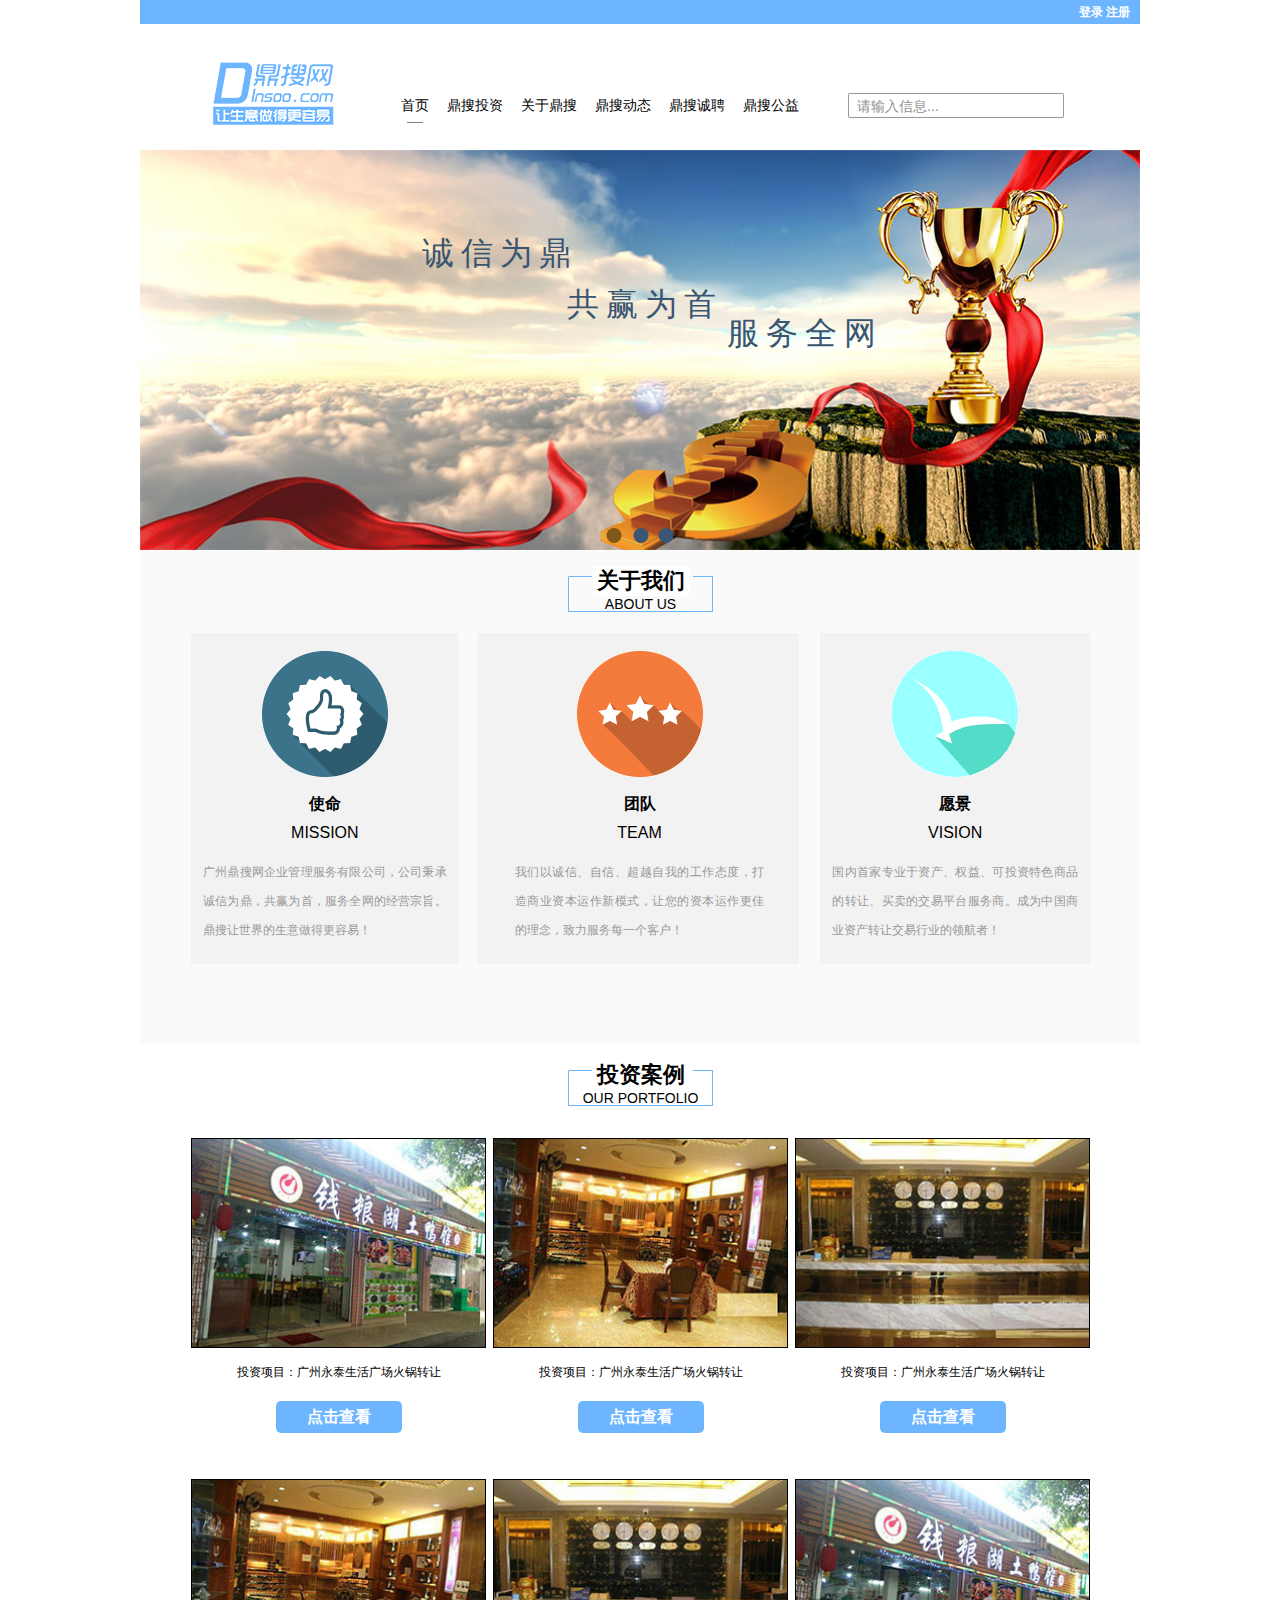
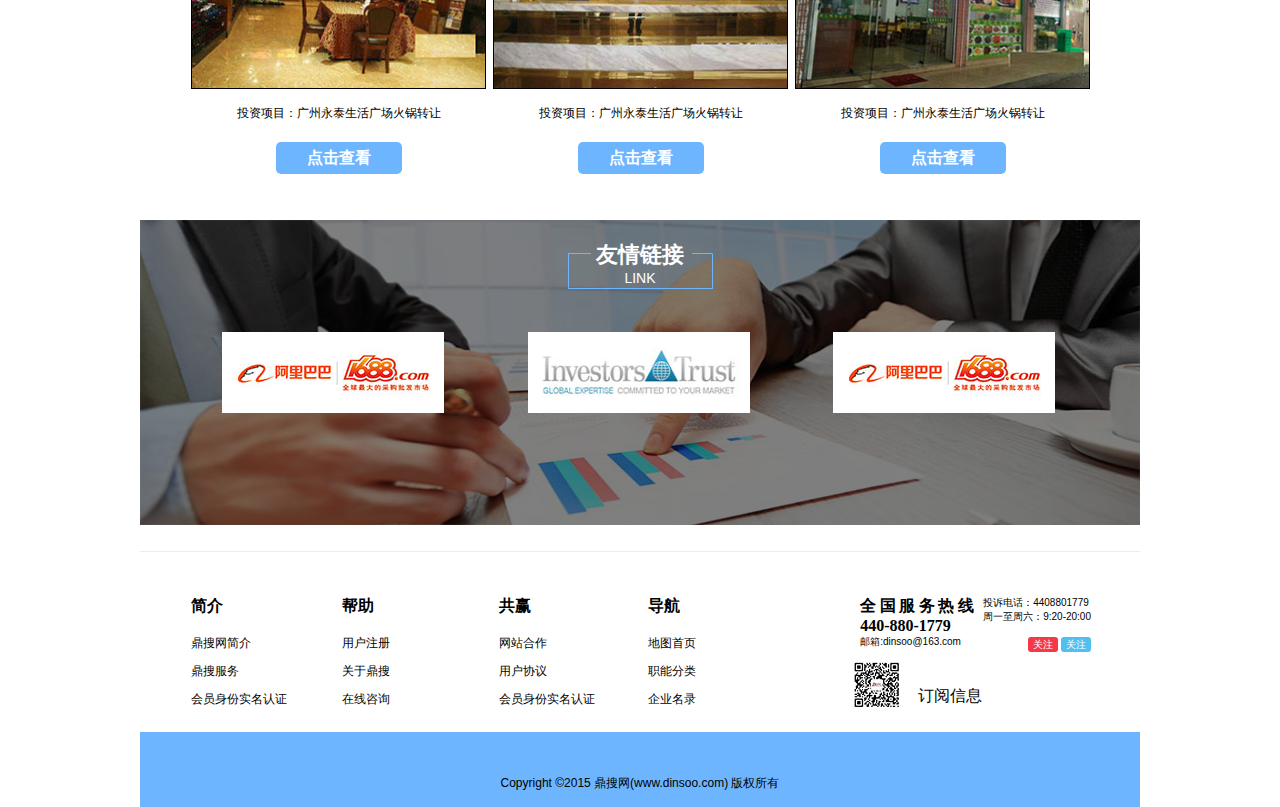
<file: index.html>
<!DOCTYPE html>
<html lang="en">

<head>
  <meta charset="UTF-8">
  <meta name="viewport"
    content="width=device-width, initial-scale=1.0, minimum-scale=1.0, maximum-scale=1.0,user-scalable=no">
  <meta http-equiv="X-UA-Compatible" content="ie=edge">
  <title>鼎搜网</title>
  <link rel="shortcut icon" href="Insoo.ico" type="image/x-icon">
  <!-- 引入在线字体图标库 -->
  <link rel="stylesheet" href="//at.alicdn.com/t/font_1126471_9vsncsxnk8b.css">
  <link rel="stylesheet" href="./src/css/index.css">
  <title>鼎搜网</title>
  <!--[if lt IE 9]>
    <script type="text/script" src="./src/js/html5shiv.min.js"></script>
  <![endif]-->
</head>

<body>
  <iframe id="header" src="./src/Pages/public/header.html" frameborder="0" scrolling="no"
    style="display: block; width: 100rem; margin: 0 auto;"></iframe>
  <iframe id="banner" src="./src/Pages/public/banner.html" frameborder="0" scrolling="no"
    style="display: block; width: 100rem; margin: 0 auto;"></iframe>
  <!-- 内容模块 Start -->
  <main id='c_container' class="c_container">
    <!-- 关于我们区域模块 Start  -->
    <section class="about_wrap">
      <!-- 标题 -->
      <div class="title_wrap">
        <div class="title">
          <h3>关于我们</h3>
        </div>
        <p>About us</p>
      </div>
      <!-- 介绍 -->
      <ul class="about_dec">
        <li class="left">
          <figure>
            <img src="./src/assets/images/about_01.png" alt="">
          </figure>
          <div class="dec_t">
            <span>使命</span>
            <span class="to_upercase">mission</span>
          </div>
          <p>广州鼎搜网企业管理服务有限公司，公司秉承 诚信为鼎，共赢为首，服务全网的经营宗旨。鼎搜让世界的生意做得更容易！</p>
        </li>
        <li class="current">
          <figure>
            <img src="./src/assets/images/about_02.png" alt="">
          </figure>
          <div class="dec_t">
            <span>团队</span>
            <span class="to_upercase">team</span>
          </div>
          <p>我们以诚信、自信、超越自我的工作态度，打造商业资本运作新模式，让您的资本运作更佳的理念，致力服务每一个客户！</p>
        </li>
        <li class="right">
          <figure>
            <img src="./src/assets/images/about_03.png" alt="">
          </figure>
          <div class="dec_t">
            <span>愿景</span>
            <span class="to_upercase">vision</span>
          </div>
          <p>国内首家专业于资产、权益、可投资特色商品的转让、买卖的交易平台服务商。成为中国商业资产转让交易行业的领航者！</p>
        </li>
      </ul>
    </section>
    <!-- 关于我们区域模块 End  -->

    <!-- 投资案例模块 Start -->
    <section class="case_wrap">
      <!-- 标题 -->
      <div class="title_wrap">
        <div class="title">
          <h3>投资案例</h3>
        </div>
        <p>Our portfolio</p>
      </div>

      <!-- 项目列表  -->
      <ul class="case_list">
        <li>
          <div class="bg">
            <figure>
              <img src="./src/assets/images/case_bg_01.jpg" alt="">
            </figure>
          </div>
          <figcaption>投资项目：广州永泰生活广场火锅转让</figcaption>
          <a href="javascript:;">点击查看</a>
        </li>
        <li>
          <div class="bg bg_02">
            <figure>
              <img src=" ./src/assets/images/case_bg_02.jpg" alt="">
            </figure>
          </div>
          <figcaption>投资项目：广州永泰生活广场火锅转让</figcaption>
          <a href="javascript:;">点击查看</a>
        </li>
        <li>
          <div class="bg bg_03">
            <figure>
              <img src="./src/assets/images/case_bg_03.jpg" alt="">
            </figure>
          </div>
          <figcaption>投资项目：广州永泰生活广场火锅转让</figcaption>
          <a href="javascript:;">点击查看</a>
        </li>
        <li>
          <div class="bg bg_02">
            <figure>
              <img src="./src/assets/images/case_bg_02.jpg" alt="">
            </figure>
          </div>
          <figcaption>投资项目：广州永泰生活广场火锅转让</figcaption>
          <a href="javascript:;">点击查看</a>
        </li>
        <li>
          <div class="bg">
            <figure>
              <img src="./src/assets/images/case_bg_03.jpg" alt="">
            </figure>
          </div>
          <figcaption>投资项目：广州永泰生活广场火锅转让</figcaption>
          <a href="javascript:;">点击查看</a>
        </li>
        <li>
          <div class="bg bg_03">
            <figure>
              <img src="./src/assets/images/case_bg_01.jpg" alt="">
            </figure>
          </div>
          <figcaption>投资项目：广州永泰生活广场火锅转让</figcaption>
          <a href="javascript:;">点击查看</a>
        </li>
      </ul>
    </section>
    <!-- 投资案例模块 End -->

    <!-- 友情链接模块 Start -->
    <section class="friendly_link_wrap">
      <div class="mask"></div>
      <!-- 标题 -->
      <div class="title_wrap">
        <div class="title">
          <h3>友情链接</h3>
        </div>
        <p>link</p>
      </div>
      <!-- links -->
      <ul class="links">
        <li>
          <a href="javascript:;" title="www.1688.com"></a>
        </li>
        <li>
          <a href="javascript:;" title="www.investors.com"></a>
        </li>
        <li>
          <a href="javascript:;" title="www.1688.com"></a>
        </li>
      </ul>
      <!-- links btn -->
      <div class="controls_btn">
        <i class="iconfont icon-Arrowleft"></i>
        <i class="iconfont icon-Arrowright"></i>
      </div>
    </section>
    <!-- 友情链接模块 End -->
  </main>
  <!-- 内容模块 End -->
  <iframe id="footer" src="./src/Pages/public/footer.html" frameborder="0" scrolling="no"
    style="display: block; width: 100rem; margin: 0 auto;"></iframe>
  <script type="text/javascript" src="./src/js/public.js"></script>
</body>

</html>
</file>
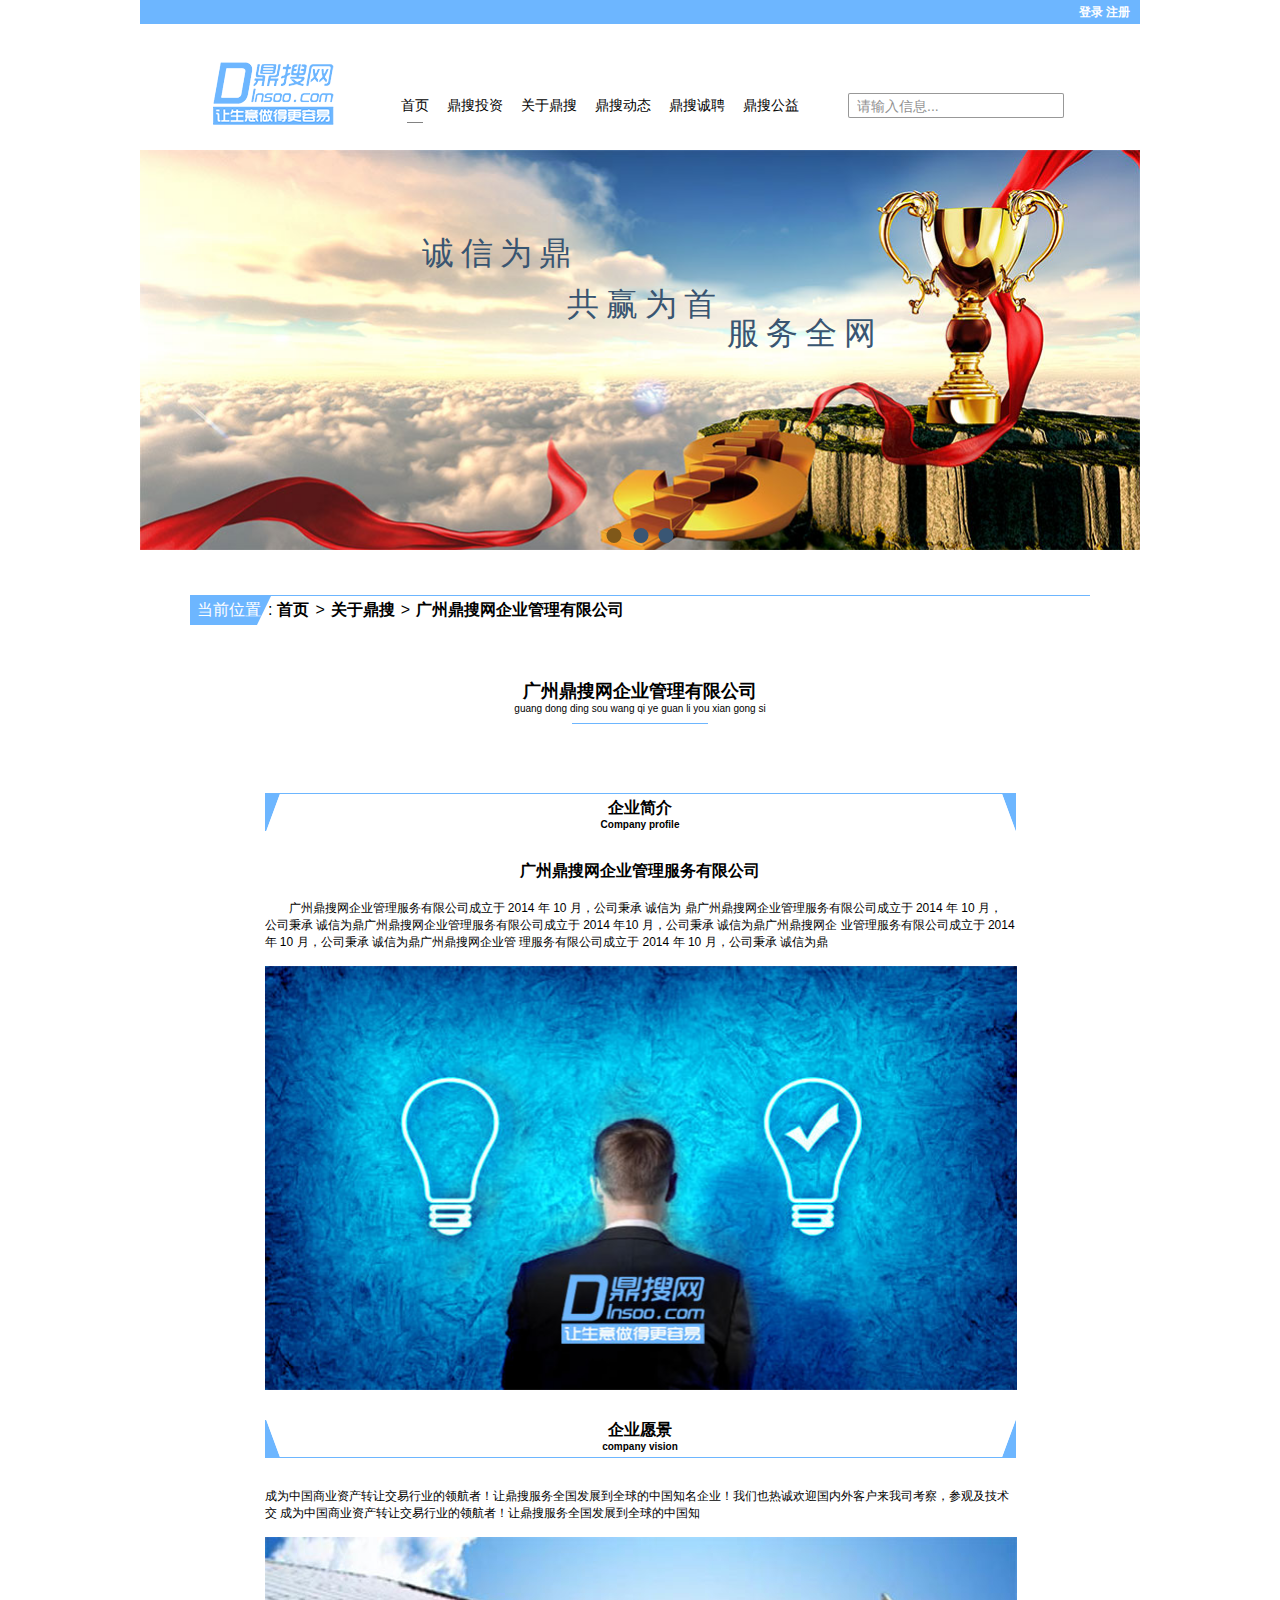
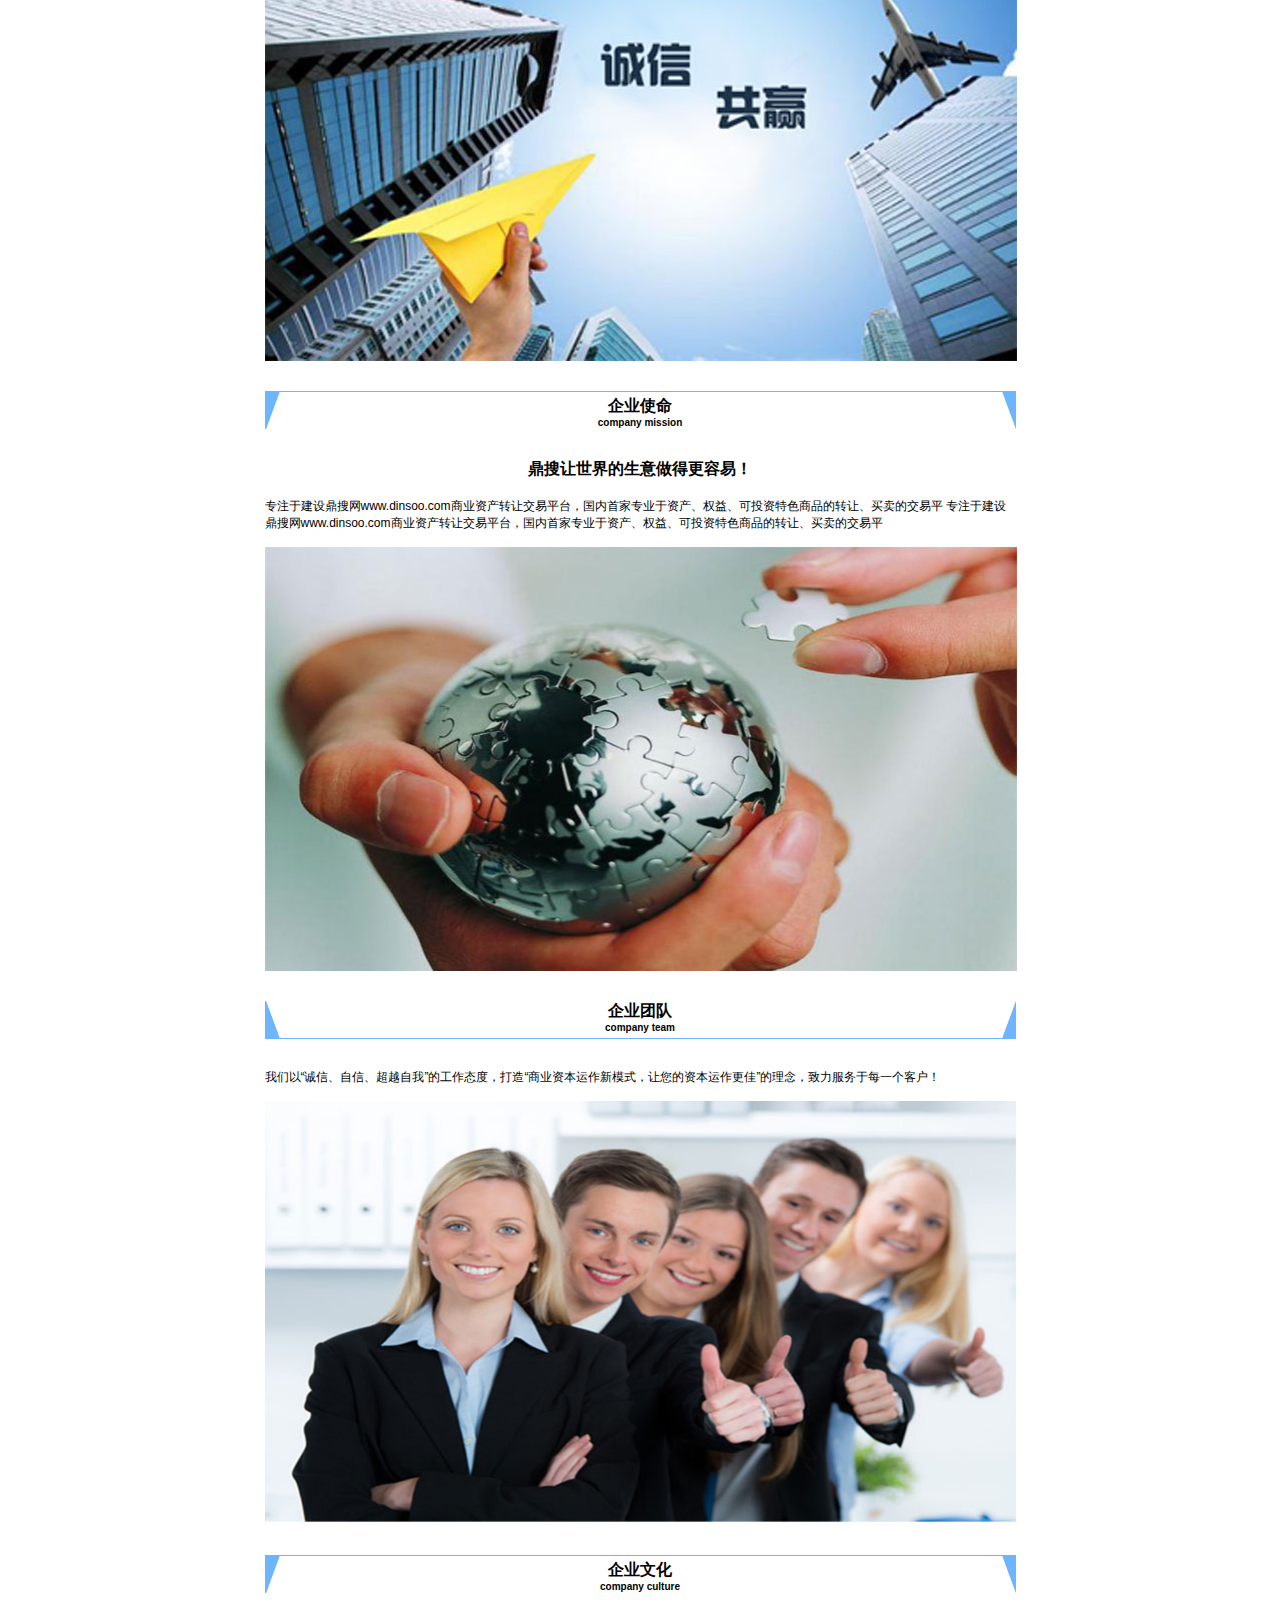
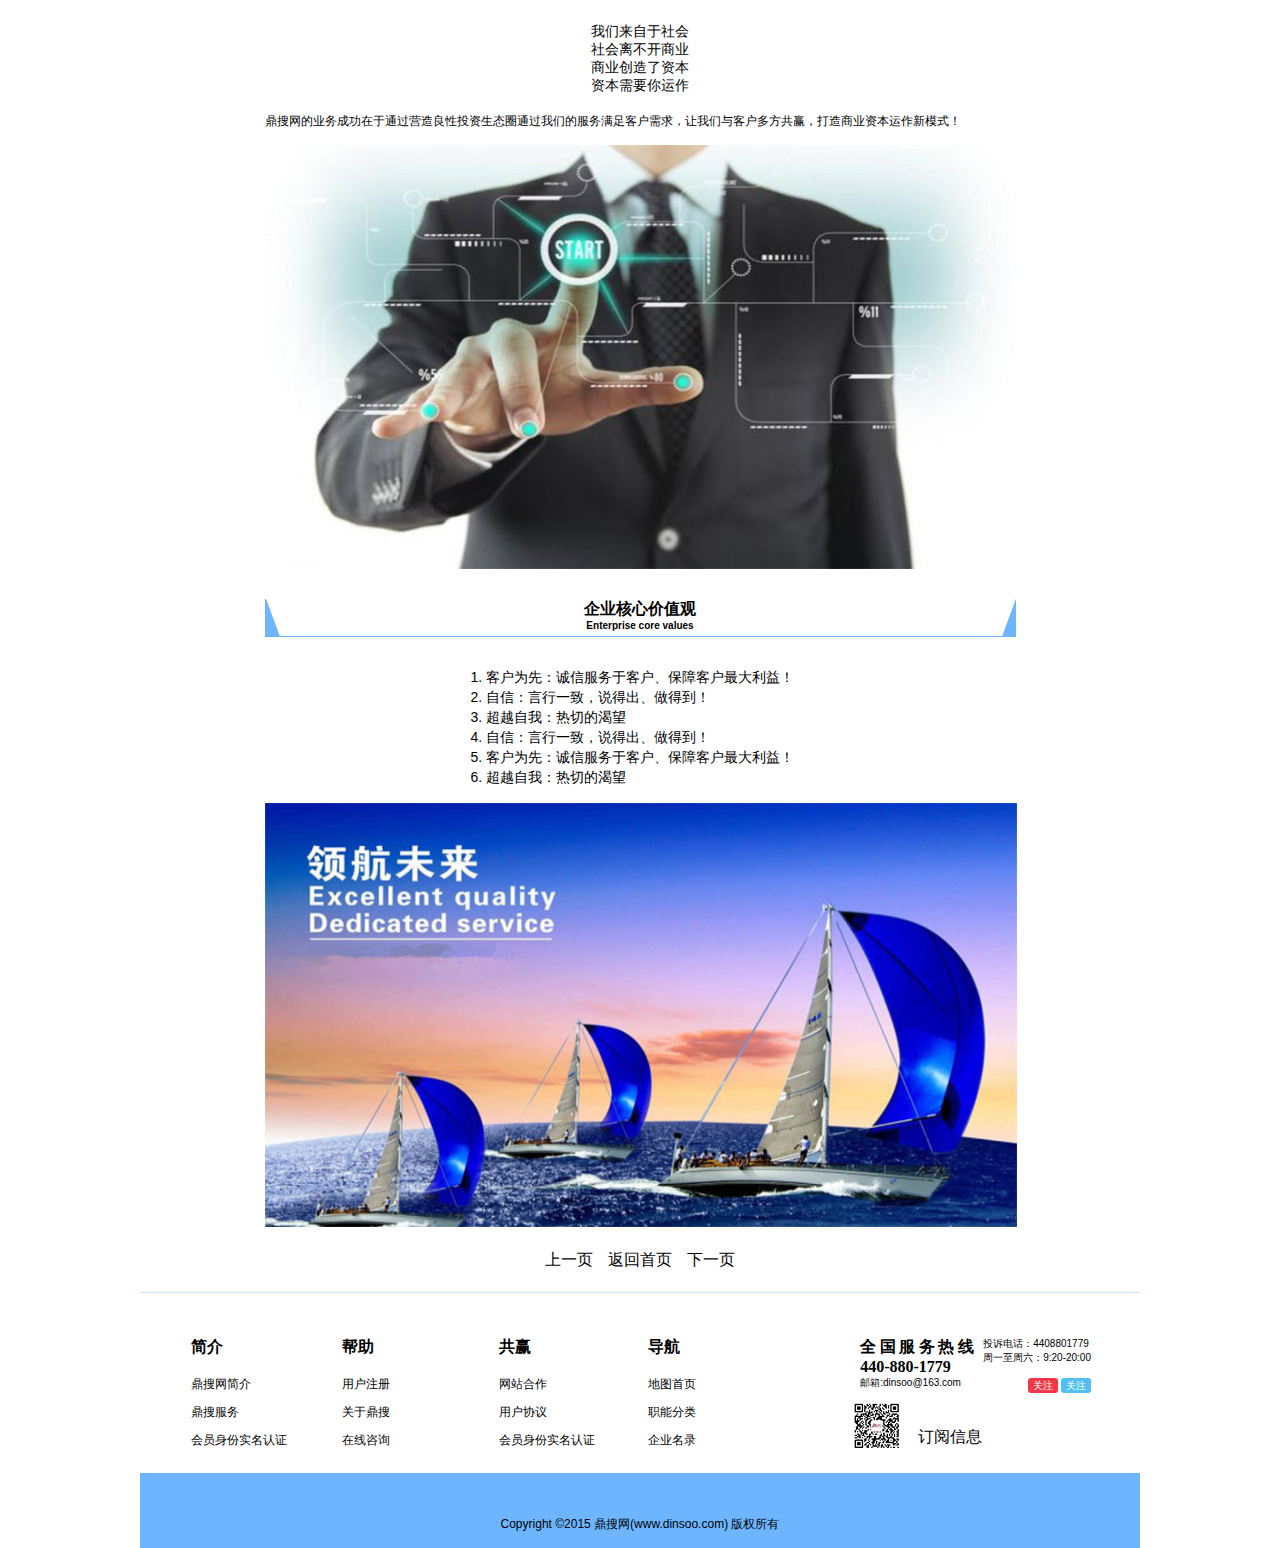
<file: src/Pages/detail.html>
<!DOCTYPE html>
<html lang="en">

<head>
  <meta charset="UTF-8">
  <meta name="viewport"
    content="width=device-width, initial-scale=1.0, maximum-scale=1.0, minimum-scale=1.0,user-scalable=no">
  <meta http-equiv="X-UA-Compatible" content="ie=edge">
  <title>鼎搜详情页</title>
  <link rel="stylesheet" href="../css/detail.css">
  <link rel="shortcut icon" href="../../Insoo.ico" type="image/x-icon">
</head>

<body>
  <iframe id="header" src="./public/header.html" frameborder="0" scrolling="no"
    style="display: block; width: 100rem; margin: 0 auto;"></iframe>
  <iframe id="banner" src="./public/banner.html" frameborder="0" scrolling="no"
    style="display: block; width: 100rem; margin: 0 auto;"></iframe>
  <!-- 鼎搜  详情页 -->
  <section class="detail_wrap">
    <!-- 页面跳转时的导航 -->
    <ul class="jump_nav_lis">
      <li class="currentPos">当前位置</li>
      <li class="home gt"><a href="https://yougexiaoluo.github.io/Insoo">首页</a></li>
      <li class="gt"><a href="https://yougexiaoluo.github.io/Insoo/src/Pages/detail.html">关于鼎搜</a></li>
      <li><a href="javascript:;">广州鼎搜网企业管理有限公司</a></li>
    </ul>
    <!-- 详情页面  标题 -->
    <div class="detail_title">
      <h4>广州鼎搜网企业管理有限公司</h4>
      <p>guang dong ding sou wang qi ye guan li you xian gong si</p>
    </div>
    <!-- 详情 项 -->
    <ul class="detail_lis">
      <li class="detail_item">
        <!-- 小标题 -->
        <div class="item_title tc">
          <h5>企业简介</h5>
          <p>Company profile</p>
        </div>
        <div class="des tc">
          <span>广州鼎搜网企业管理服务有限公司</span>
          <p class="tl text_i">
            广州鼎搜网企业管理服务有限公司成立于 2014 年 10 月，公司秉承 诚信为
            鼎广州鼎搜网企业管理服务有限公司成立于 2014 年 10 月，
            公司秉承 诚信为鼎广州鼎搜网企业管理服务有限公司成立于 2014 年10 月，公司秉承 诚信为鼎广州鼎搜网企
            业管理服务有限公司成立于 2014 年 10 月，公司秉承 诚信为鼎广州鼎搜网企业管
            理服务有限公司成立于 2014 年 10 月，公司秉承 诚信为鼎
          </p>
          <figure>
            <img src="../assets/images/detail_01.jpg" alt="">
          </figure>
        </div>
      </li>
      <li class="detail_item">
        <!-- 小标题 -->
        <div class="item_title tc">
          <h5>企业愿景</h5>
          <p>company vision</p>
        </div>
        <div class="des tc">
          <p class="tl">
            成为中国商业资产转让交易行业的领航者！让鼎搜服务全国发展到全球的中国知名企业！我们也热诚欢迎国内外客户来我司考察，参观及技术交
            成为中国商业资产转让交易行业的领航者！让鼎搜服务全国发展到全球的中国知
          </p>
          <figure>
            <img src="../assets/images/detail_02.jpg" alt="">
          </figure>
        </div>
      </li>
      <li class="detail_item">
        <!-- 小标题 -->
        <div class="item_title tc">
          <h5>企业使命</h5>
          <p>company mission</p>
        </div>
        <div class="des tc">
          <span>鼎搜让世界的生意做得更容易！</span>
          <p class="tl">
            专注于建设鼎搜网www.dinsoo.com商业资产转让交易平台，国内首家专业于资产、权益、可投资特色商品的转让、买卖的交易平
            专注于建设鼎搜网www.dinsoo.com商业资产转让交易平台，国内首家专业于资产、权益、可投资特色商品的转让、买卖的交易平
          </p>
          <figure>
            <img src="../assets/images/detail_03.jpg" alt="">
          </figure>
        </div>
      </li>
      <li class="detail_item">
        <!-- 小标题 -->
        <div class="item_title tc">
          <h5>企业团队</h5>
          <p>company team</p>
        </div>
        <div class="des tc">
          <p class="tl">
            我们以“诚信、自信、超越自我”的工作态度，打造“商业资本运作新模式，让您的资本运作更佳”的理念，致力服务于每一个客户！
          </p>
          <figure>
            <img src="../assets/images/detail_04.jpg" alt="">
          </figure>
        </div>
      </li>
      <li class="detail_item">
        <!-- 小标题 -->
        <div class="item_title tc">
          <h5>企业文化 </h5>
          <p>company culture</p>
        </div>
        <div class="des tc">
          <ul class="des_lis">
            <li>我们来自于社会</li>
            <li>社会离不开商业</li>
            <li>商业创造了资本</li>
            <li>资本需要你运作</li>
          </ul>
          <p class="tl">
            鼎搜网的业务成功在于通过营造良性投资生态圈通过我们的服务满足客户需求，让我们与客户多方共赢，打造商业资本运作新模式！
          </p>
          <figure>
            <img src="../assets/images/detail_05.jpg" alt="">
          </figure>
        </div>
      </li>
      <li class="detail_item">
        <!-- 小标题 -->
        <div class="item_title tc">
          <h5>企业核心价值观</h5>
          <p>Enterprise core values</p>
        </div>
        <div class="des tc">
          <ol class="tl">
            <li>客户为先：诚信服务于客户、保障客户最大利益！</li>
            <li>自信：言行一致，说得出、做得到！</li>
            <li>超越自我：热切的渴望</li>
            <li>自信：言行一致，说得出、做得到！</li>
            <li>客户为先：诚信服务于客户、保障客户最大利益！</li>
            <li>超越自我：热切的渴望</li>
          </ol>
          <figure>
            <img src="../assets/images/detail_06.jpg" alt="">
          </figure>
        </div>
      </li>

    </ul>
    <div class="control_btn">
      <ul class="btn">
        <li><a href="javascript:viod(0);">上一页</a></li>
        <li><a href="javascript:viod(0);">返回首页</a></li>
        <li><a href="javascript:viod(0);">下一页</a></li>
      </ul>
    </div>
  </section>
  <iframe id="footer" src="./public/footer.html" frameborder="0" scrolling="no"
    style="display: block; width: 100rem; margin: 0 auto;"></iframe>
  <script type="text/javascript" src='../js/public.js'></script>
</body>


</html>
</file>
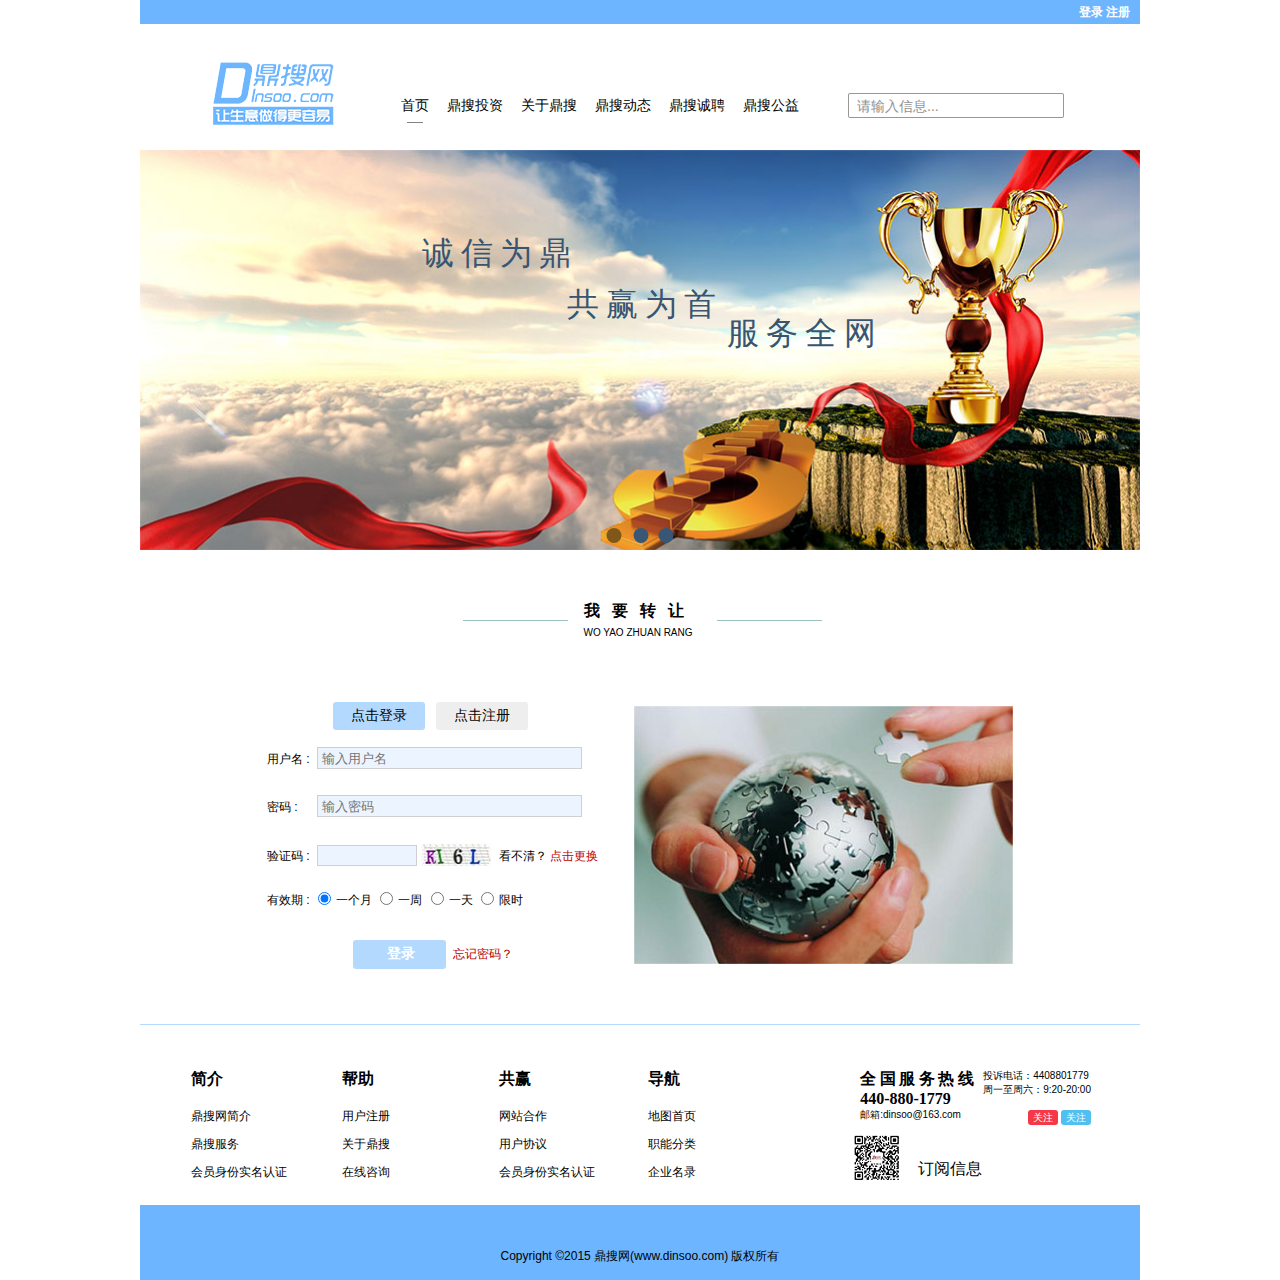
<file: src/Pages/login.html>
<!DOCTYPE html>
<html lang="en">

<head>
  <meta charset="UTF-8">
  <meta name="viewport"
    content="width=device-width, initial-scale=1.0, maximum-scale=1.0,minimum-scale=1.0,user-scalable=no">
  <meta http-equiv="X-UA-Compatible" content="ie=edge">
  <title>登录页面</title>
  <link rel="stylesheet" href="../css/login.css">
  <link rel="shortcut icon" href="../../Insoo.ico" type="image/x-icon">
</head>

<body>
  <iframe id="header" src="./public/header.html" frameborder="0" scrolling="no"
    style="display: block; width: 100rem; margin: 0 auto;"></iframe>
  <iframe id="banner" src="./public/banner.html" frameborder="0" scrolling="no"
    style="display: block; width: 100rem; margin: 0 auto;"></iframe>

  <!-- login Start -->
  <section class="login_wrap">
    <!-- 标题 -->
    <div class="login_title">
      <h3>我要转让</h3>
      <span>WO YAO ZHUAN RANG</span>
      <base target="_blank">
    </div>
    <!-- login form表单 -->
    <div class="login">
      <form action="#" method="POST">
        <div class="btn_wrap">
          <button type="submit" onclick='return false' class="login_btn">点击登录</button>
          <button type="submit" class="register_btn"><a
              href="https://yougexiaoluo.github.io/Insoo/src/Pages/register.html">点击注册</a></button>
        </div>
        <div class="name mb">
          <label for="userName" class="tl w5rem">用户名 :</label><input type="text" id="userName" name="username"
            placeholder="输入用户名">
        </div>
        <div class="pwd mb">
          <label for="password" class="tl w5rem">密码 :</label><input type="password" id="password" name="password"
            placeholder="输入密码">
        </div>
        <div class="validate mb">
          <label for="validate" class="tl w5rem">验证码 :</label><input type="text" id="validate" name="yzm"><input
            onclick='return false' type="image" class="validate_code" src="../assets/images/validate.jpg"><span>看不清？
          </span><a id="change" href="./public/404.html">点击更换</a>
        </div>
        <div class="time">
          <span>
            <lable class="tl w5rem">有效期 :</lable>
          </span>
          <span>
            <input type="radio" id="month" checked name="status"><label for="month">一个月</label>
          </span>
          <span>
            <input type="radio" id="week" name="status"><label for="week">一周</label>
          </span>
          <span>
            <input type="radio" id="day" name="status"><label for="day">一天</label>
          </span>
          <span>
            <input type="radio" id="limited_time" name="status"><label for="limited_time">限时</label>
          </span>
        </div>
        <div class="loginBtn">
          <button type="submit" onclick="return false">登录</button><a href="./public/404.html">忘记密码？</a>
        </div>
      </form>
    </div>
    <!-- IMG -->
    <figure>
      <img src="../assets/images/login_sd.jpg" alt="">
    </figure>
  </section>
  <!-- login End -->
  <iframe id="footer" src="./public/footer.html" frameborder="0" scrolling="no"
    style="display: block; width: 100rem; margin: 0 auto;"></iframe>
  <script type="text/javascript" src='../js/public.js'></script>
</body>

</html>
</file>
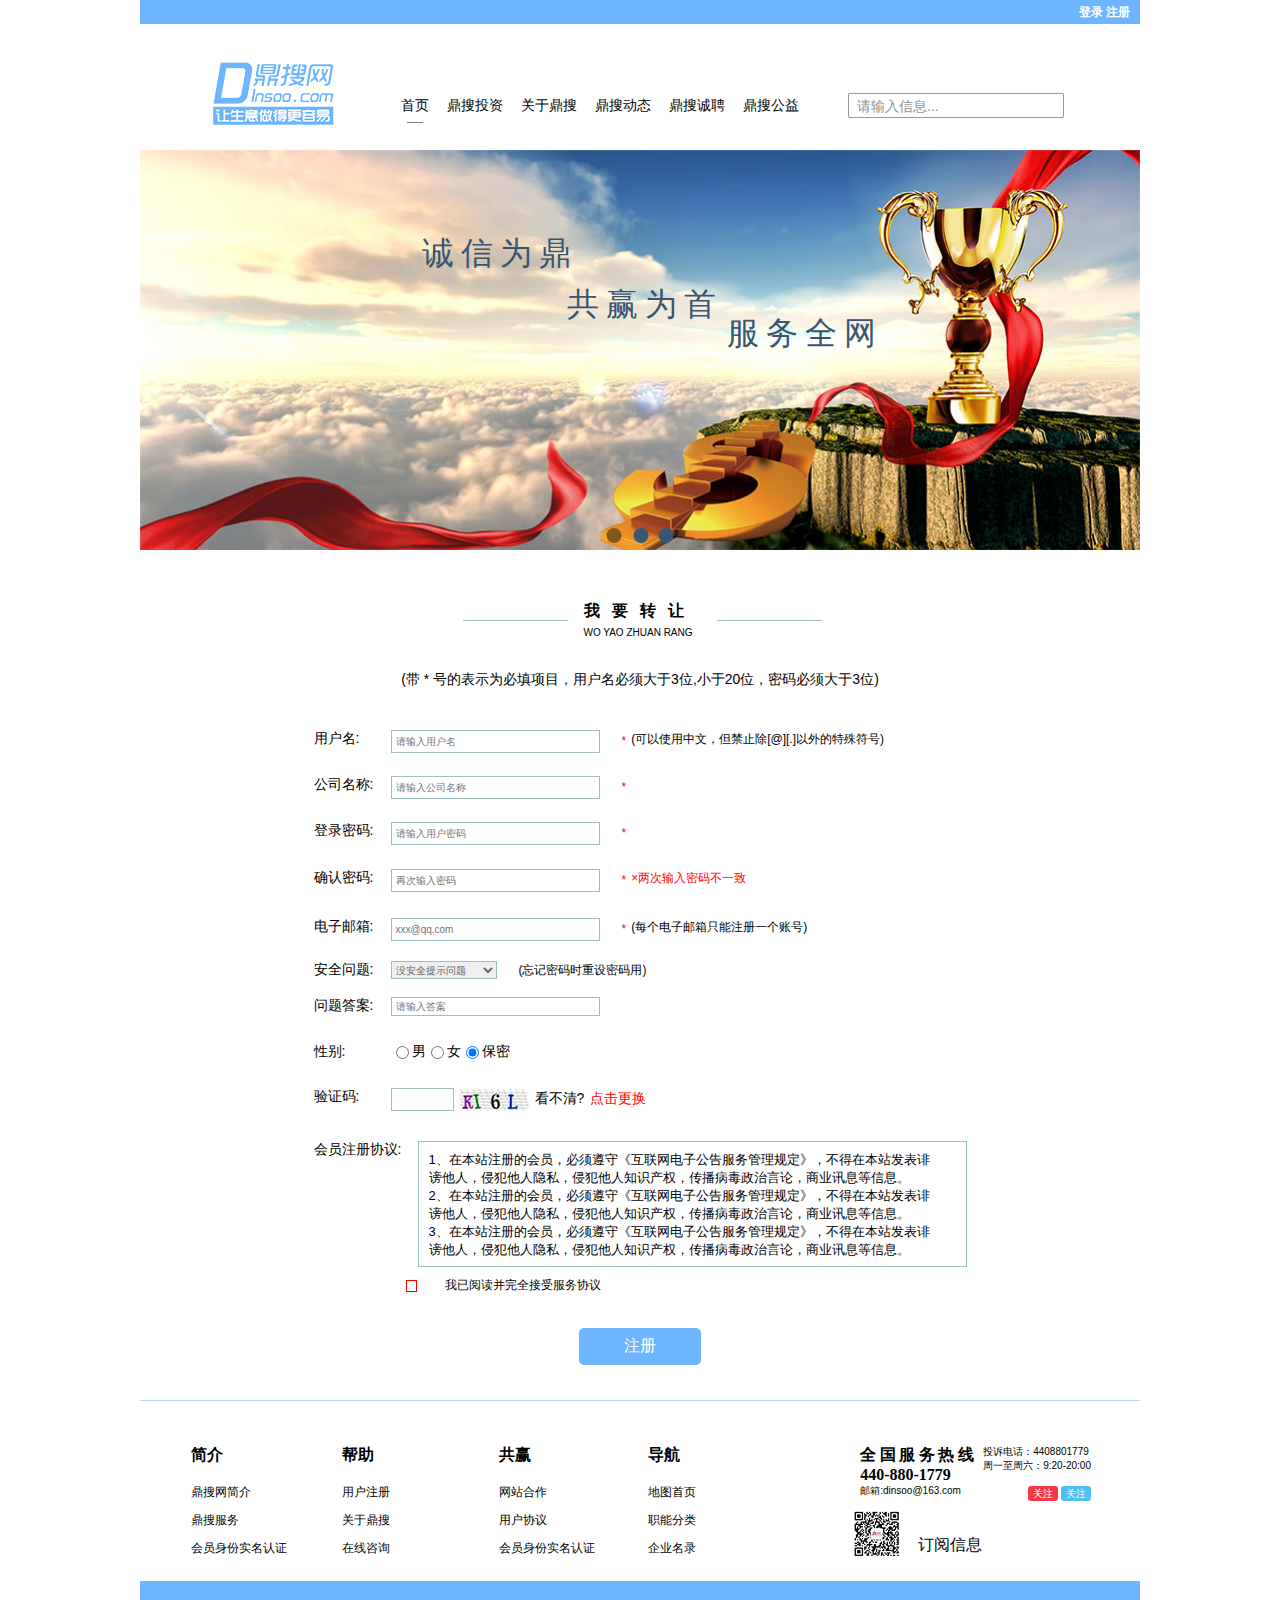
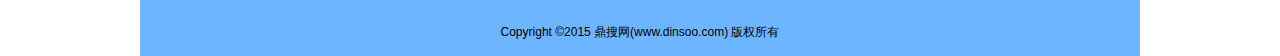
<file: src/Pages/register.html>
<!DOCTYPE html>
<html lang="en">

<head>
  <meta charset="UTF-8">
  <meta name="viewport"
    content="width=device-width, initial-scale=1.0, maximum-scale=1.0, minimum-scale=1.0, user-scalable=no">
  <meta http-equiv="X-UA-Compatible" content="ie=edge">
  <title>注册页面</title>
  <link rel="stylesheet" href="../css/register.css">
  <link rel="stylesheet" href="//at.alicdn.com/t/font_1126471_9vsncsxnk8b.css">
  <link rel="shortcut icon" href="../../Insoo.ico" type="image/x-icon">
</head>

<body>
  <iframe id="header" src="./public/header.html" frameborder="0" scrolling="no"
    style="display: block; width: 100rem; margin: 0 auto;"></iframe>
  <iframe id="banner" src="./public/banner.html" frameborder="0" scrolling="no"
    style="display: block; width: 100rem; margin: 0 auto;"></iframe>
  <!-- 注册页面 -->
  <div class="register_wrap">
    <!-- 标题 -->
    <div class="login_title">
      <h3>我要转让</h3>
      <span>WO YAO ZHUAN RANG</span>
    </div>
    <!-- 内容部分 -->
    <div class="content">
      <!-- 提示语 小标题 -->
      <div class="tip_t">
        (带 * 号的表示为必填项目，用户名必须大于3位,小于20位，密码必须大于3位)
      </div>
      <!-- 注册部分 -->
      <form action="#" method="POST">
        <div class="user_w">
          <label for="username">用户名:</label>
          <input type="text" name="username" id="username" placeholder="请输入用户名">
          <div class="tip">
            <span>*</span>(可以使用中文，但禁止除[@][.]以外的特殊符号)
          </div>
        </div>
        <div class="company_w">
          <label for="companyname">公司名称:</label>
          <input type="text" name="c_n" id="companyname" placeholder="请输入公司名称">
          <div class="tip">
            <span>*</span>
          </div>
        </div>
        <div class="pass_w">
          <label for="password">登录密码:</label>
          <input type="password" name="pwd" id="password" placeholder="请输入用户密码">
          <div class="tip">
            <span>*</span>
          </div>
        </div>
        <div class="confirm_w">
          <label for="confirm_pwd">确认密码:</label>
          <input type="password" name="c_pwd" id="confirm_pwd" placeholder="再次输入密码">
          <div class="tip">
            <span>*</span>×两次输入密码不一致
          </div>
        </div>
        <div class="email_w">
          <label for="email">电子邮箱:</label>
          <input type="email" name="email_v" id="email" placeholder="xxx@qq.com">
          <div class="tip">
            <span>*</span>(每个电子邮箱只能注册一个账号)
          </div>
        </div>
        <div class="safety_w">
          <label for="safety_pro">安全问题:</label>
          <select name="problem" id="problem">
            <option value="no_problem" selected>没安全提示问题</option>
            <option value="one">1.我的名字是什么?</option>
            <option value="two">2.我的职业是什么?</option>
          </select>
          <div class="tip">
            (忘记密码时重设密码用)
          </div>
        </div>
        <div class="answer_w">
          <label for="answer_pro">问题答案:</label>
          <input type="text" name="answer_p" id="answer_pro" placeholder="请输入答案">
        </div>
        <div class="sex_w">
          <label class="sex_lb">性别:</label>
          <span><input type="radio" name="sex" id="boy"></span>
          <span><label for="boy">男</label></span>
          <span><input type="radio" name="sex" id="girl"></span>
          <span><label for="girl">女</label></span>
          <span><input type="radio" name="sex" id="secrecy" checked></span>
          <span><label for="secrecy">保密</label></span>
        </div>
        <div class="vld_w">
          <label for="vld_v">验证码:</label>
          <input type="text" name="vld" id="vld_w">
          <div class="about_vld">
            <img src="../assets/images/validate.jpg" alt="">
            <span>看不清?</span>
            <a href="javascript:;">点击更换</a>
          </div>
        </div>
        <!-- 协议 -->
        <div class="agreement_w">
          <span>会员注册协议:</span>
          <div class="agreement_c tl">
            <ul class="clause_list">
              <li>
                1、在本站注册的会员，必须遵守《互联网电子公告服务管理规定》，不得在本站发表诽谤他人，侵犯他人隐私，侵犯他人知识产权，传播病毒政治言论，商业讯息等信息。
              </li>
              <li>
                2、在本站注册的会员，必须遵守《互联网电子公告服务管理规定》，不得在本站发表诽谤他人，侵犯他人隐私，侵犯他人知识产权，传播病毒政治言论，商业讯息等信息。
              </li>
              <li>
                3、在本站注册的会员，必须遵守《互联网电子公告服务管理规定》，不得在本站发表诽谤他人，侵犯他人隐私，侵犯他人知识产权，传播病毒政治言论，商业讯息等信息。
              </li>
            </ul>

          </div>
          <div class="success_a">
            <i class="iconfont icon-success1f"></i><span>我已阅读并完全接受服务协议</span>
          </div>
        </div>
        <div class="register_btn">
          <button type="submit" onclick="return false">注册</button>
        </div>
      </form>
    </div>
  </div>
  <iframe id="footer" src="./public/footer.html" frameborder="0" scrolling="no"
    style="display: block; width: 100rem; margin: 0 auto;"></iframe>
  <script src='../js/public.js' type="text/javascript"></script>
  <script src="https://yougexiaoluo.github.io/Insoo/src/js/register.js" type="text/javascript"></script>
</body>

</html>
</file>
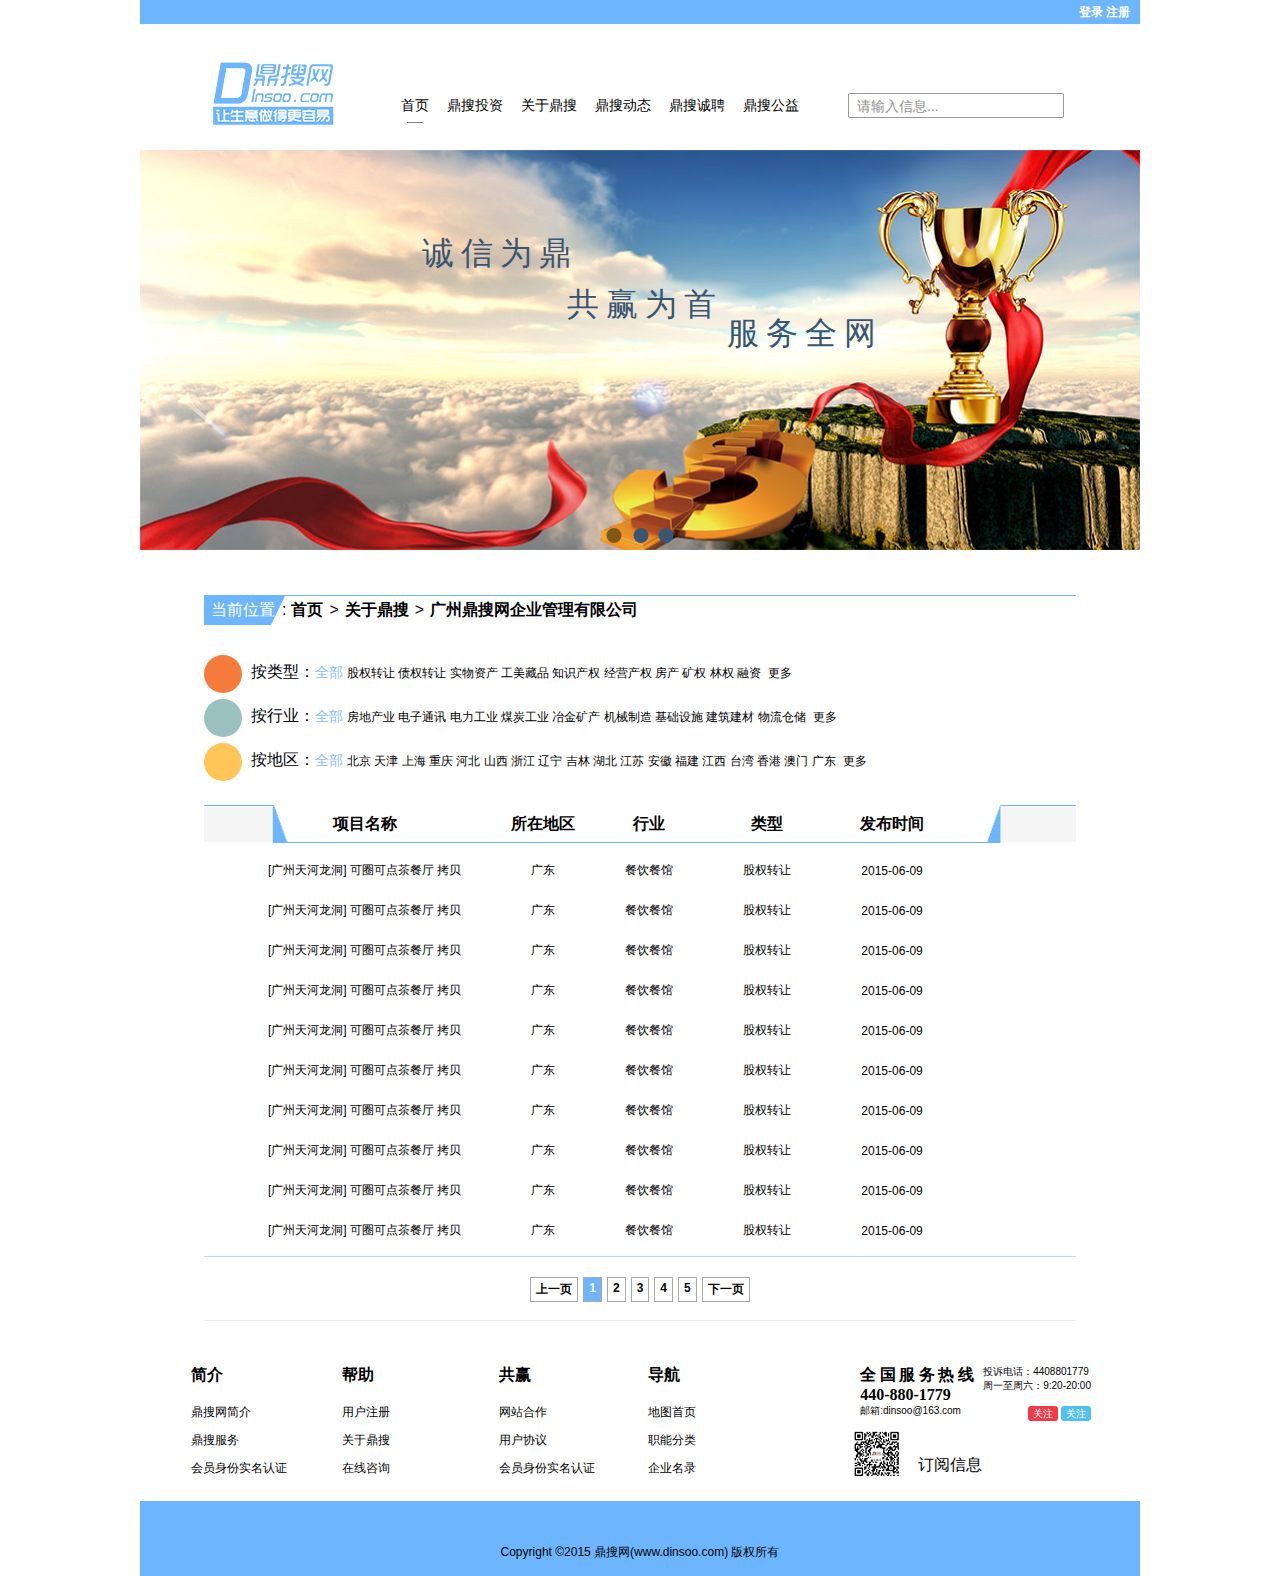
<file: src/Pages/search_list.html>
<!DOCTYPE html>
<html lang="en">

<head>
  <meta charset="UTF-8">
  <meta name="viewport"
    content="width=device-width, initial-scale=1.0, maximum-scale=1.0, minimum-scale=1.0, user-scalable=no">
  <meta http-equiv="X-UA-Compatible" content="ie=edge">
  <title>搜索列表</title>
  <link rel="stylesheet" href="../css/search_list.css">
  <link rel="stylesheet" href="//at.alicdn.com/t/font_1126471_9vsncsxnk8b.css">
  <link rel="shortcut icon" href="../../Insoo.ico" type="image/x-icon">
</head>

<body>
  <iframe id="header" src="./public/header.html" frameborder="0" scrolling="no"
    style="display: block; width: 100rem; margin: 0 auto;"></iframe>
  <iframe id="banner" src="./public/banner.html" frameborder="0" scrolling="no"
    style="display: block; width: 100rem; margin: 0 auto;"></iframe>
  <!-- 搜索列表 -->
  <section class="search_list_wrap">
    <!-- 页面跳转时的导航 -->
    <ul class="jump_nav_lis">
      <li class="currentPos">当前位置</li>
      <li class="home gt"><a href="https://yougexiaoluo.github.io/Insoo">首页</a></li>
      <li class="gt"><a href="https://yougexiaoluo.github.io/Insoo/src/Pages/detail.html">关于鼎搜</a></li>
      <li><a href="javascript:;">广州鼎搜网企业管理有限公司</a></li>
    </ul>
    <!-- 分类 -->
    <div class="classify">
      <ul>
        <li class="ty">
          <i class="iconfont icon-xuanzeleixing"></i><span>按类型：</span><a href="javascript:;" class="total">全部</a>股权转让
          债权转让 实物资产
          工美藏品 知识产权 经营产权 房产 矿权
          林权 融资<a href="javascript:;">更多</a>
        </li>
        <li class="industry">
          <i class="iconfont icon-paihangbang"></i><span>按行业：</span><a href="javascript:;" class="total">全部</a>房地产业 电子通讯
          电力工业 煤炭工业
          冶金矿产 机械制造 基础设施
          建筑建材 物流仓储<a href="javascript:;">更多</a>
        </li>
        <li class="area">
          <i class="iconfont icon-hangyepaiming"></i><span>按地区：</span><a href="javascript:;" class="total">全部</a>北京 天津
          上海 重庆 河北 山西
          浙江 辽宁 吉林 湖北 江苏 安徽
          福建 江西 台湾 香港 澳门 广东<a href="javascript:;">更多</a>
        </li>
      </ul>
    </div>

    <!-- 搜索得到的数据列表 -->
    <div class="search_list">
      <table>
        <tbody>
          <!-- 标题 -->
          <tr>
            <th class="project_name">项目名称</th>
            <th class="diQ">所在地区</th>
            <th class="hangY">行业</th>
            <th class="leiX">类型</th>
            <th class="time">发布时间</th>
          </tr>
          <tr>
            <td>[广州天河龙洞] 可圈可点茶餐厅 拷贝</td>
            <td>广东</td>
            <td>餐饮餐馆</td>
            <td>股权转让</td>
            <td>2015-06-09</td>
          </tr>
          <tr>
            <td>[广州天河龙洞] 可圈可点茶餐厅 拷贝</tdcla>
            <td>广东</td>
            <td>餐饮餐馆</td>
            <td>股权转让</td>
            <td>2015-06-09</td>
          </tr>
          <tr>
            <td>[广州天河龙洞] 可圈可点茶餐厅 拷贝</td>
            <td>广东</td>
            <td>餐饮餐馆</td>
            <td>股权转让</td>
            <td>2015-06-09</td>
          </tr>
          <tr>
            <td>[广州天河龙洞] 可圈可点茶餐厅 拷贝</td>
            <td>广东</td>
            <td>餐饮餐馆</td>
            <td>股权转让</td>
            <td>2015-06-09</td>
          </tr>
          <tr>
            <td>[广州天河龙洞] 可圈可点茶餐厅 拷贝</td>
            <td>广东</td>
            <td>餐饮餐馆</td>
            <td>股权转让</td>
            <td>2015-06-09</td>
          </tr>
          <tr>
            <td>[广州天河龙洞] 可圈可点茶餐厅 拷贝</td>
            <td>广东</td>
            <td>餐饮餐馆</td>
            <td>股权转让</td>
            <td>2015-06-09</td>
          </tr>
          <tr>
            <td>[广州天河龙洞] 可圈可点茶餐厅 拷贝</tdcla>
            <td>广东</td>
            <td>餐饮餐馆</td>
            <td>股权转让</td>
            <td>2015-06-09</td>
          </tr>
          <tr>
            <td>[广州天河龙洞] 可圈可点茶餐厅 拷贝</td>
            <td>广东</td>
            <td>餐饮餐馆</td>
            <td>股权转让</td>
            <td>2015-06-09</td>
          </tr>
          <tr>
            <td>[广州天河龙洞] 可圈可点茶餐厅 拷贝</td>
            <td>广东</td>
            <td>餐饮餐馆</td>
            <td>股权转让</td>
            <td>2015-06-09</td>
          </tr>
          <tr>
            <td>[广州天河龙洞] 可圈可点茶餐厅 拷贝</td>
            <td>广东</td>
            <td>餐饮餐馆</td>
            <td>股权转让</td>
            <td>2015-06-09</td>
          </tr>
        </tbody>
      </table>
    </div>
    <!-- 跳转按钮 -->
    <ul class="obtain_data_btn">
      <li class="pre">上一页</li>
      <li class="item current_page">1</li>
      <li class="item">2</li>
      <li class="item">3</li>
      <li class="item">4</li>
      <li class="item">5</li>
      <li class="next">下一页</li>
    </ul>
  </section>
  <iframe id="footer" src="./public/footer.html" frameborder="0" scrolling="no"
    style="display: block; width: 100rem; margin: 0 auto;"></iframe>
  <script type="text/javascript" src='../js/public.js'></script>
</body>

</html>
</file>
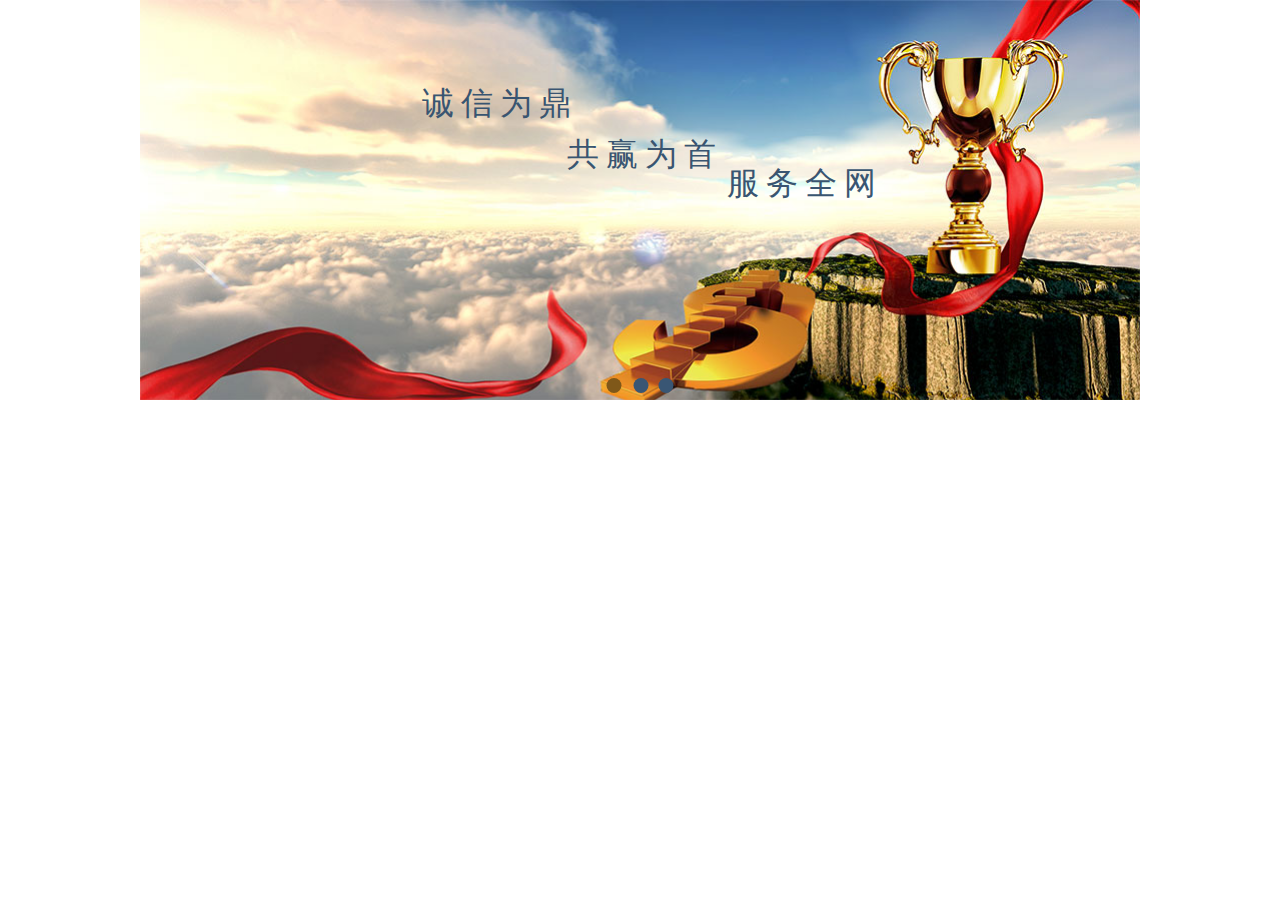
<file: src/Pages/public/banner.html>
<!DOCTYPE html>
<html lang="en">

<head>
  <meta charset="UTF-8">
  <meta name="viewport" content="width=device-width, initial-scale=1.0">
  <meta http-equiv="X-UA-Compatible" content="ie=edge">
  <title>Document</title>
  <link rel="stylesheet" href="../../css/public/banner.css">
</head>

<body>
  <!-- banner区域模块 Start -->
  <section class="banner_wrap">
    <div class="banner_list">
      <span>诚信为鼎</span>
      <span>共赢为首</span>
      <span>服务全网</span>
    </div>
    <!-- 按钮 -->
    <ul class="banner_list_btn">
      <li class="swich_btn selected"></li>
      <li class="swich_btn"></li>
      <li class="swich_btn"></li>
    </ul>
  </section>
  <!-- banner区域模块 End -->
</body>

</html>
</file>
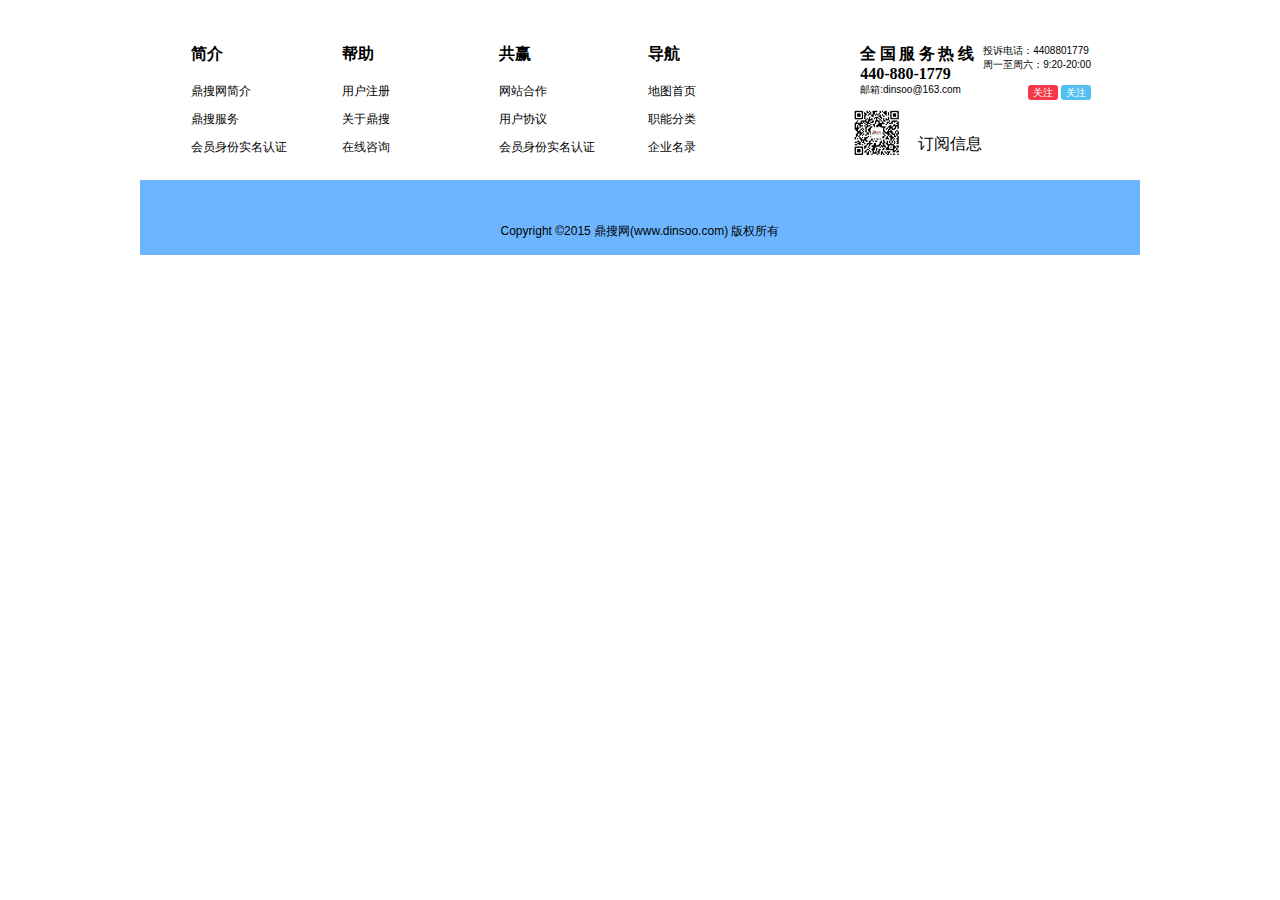
<file: src/Pages/public/footer.html>
<!DOCTYPE html>
<html lang="en">

<head>
  <meta charset="UTF-8">
  <meta name="viewport" content="width=device-width, initial-scale=1.0">
  <meta http-equiv="X-UA-Compatible" content="ie=edge">
  <title>Document</title>
  <link rel="stylesheet" href="../../css/public/footer.css">
  <link rel="stylesheet" href="//at.alicdn.com/t/font_1126471_9vsncsxnk8b.css">
</head>

<body>
  <!-- 页面底部区域模块 Start -->
  <footer class='footer_wrap'>

    <div class="layer">
      <!-- 底部导航 -->
      <div class="layer_l tl clearfix">
        <div class="introduce">
          <dl>
            <dt>简介</dt>
            <dd>鼎搜网简介</dd>
            <dd>鼎搜服务</dd>
            <dd>会员身份实名认证</dd>
          </dl>
        </div>
        <div class="help">
          <dl>
            <dt>帮助</dt>
            <dd>用户注册</dd>
            <dd>关于鼎搜</dd>
            <dd>在线咨询</dd>
          </dl>
        </div>
        <div class="win_win">
          <dl>
            <dt>共赢</dt>
            <dd>网站合作</dd>
            <dd>用户协议</dd>
            <dd>会员身份实名认证</dd>
          </dl>
        </div>
        <div class="layer_nav">
          <dl>
            <dt>导航</dt>
            <dd>地图首页</dd>
            <dd>职能分类</dd>
            <dd>企业名录</dd>
          </dl>
        </div>
      </div>
      <!-- 联系方式 -->
      <div class="layer_r">
        <div class="layer_r_t">
          <div class="telepho_icon">
            <i class="iconfont icon-telephone"></i>
          </div>
          <div class="r_x">
            <h5>全国服务热线</h5>
            <h5>440-880-1779</h5>
            <p>邮箱:dinsoo@163.com</p>
          </div>
          <div class="t_s">
            <p>投诉电话：4408801779</p>
            <p>周一至周六：9:20-20:00</p>
            <div class="gz_wrap">
              <i class="iconfont icon-weibo"></i>
              <a href="javascript:;">关注</a>
              <i class="iconfont icon-guanzhu"></i>
              <a href="javascript:;">关注</a>
            </div>
          </div>
        </div>
        <div class="layer_r_b">
          <figure>
            <img src="../../assets/images/qr.jpg" alt="">
            <figcption>订阅信息</figcption>
          </figure>
        </div>
      </div>
    </div>

    <div class="copyright_wrap tc">
      <p>Copyright ©2015 鼎搜网(www.dinsoo.com) 版权所有</p>
    </div>
  </footer>
  <!-- 页面底部区域模块 End-->
</body>

</html>
</file>
<file: src/css/index.css>
@charset "UTF-8";
html {
  box-sizing: border-box;
  /* 1 */
  font-family: sans-serif;
  font-size: 62.5%;
}

body,
button,
input,
select,
textarea {
  font-family: tahoma, arial, "Hiragino Sans GB", "宋体", sans-serif;
  outline: none;
  -webkit-outline: none;
  border: 0 none;
}
body:focus,
button:focus,
input:focus,
select:focus,
textarea:focus {
  outline: none !important;
  -webkit-outline: none !important;
}

body {
  font-size: 1.6rem;
}

*,
*::before,
*::after {
  box-sizing: inherit;
}

/**
 * Removes the default spacing and border for appropriate elements.
 */
body,
html,
dt,
dl,
dd,
figure,
header,
nav,
main,
section,
aside,
article,
footer,
h1,
h2,
h3,
h4,
h5,
h6,
p,
div,
pre,
textarea,
table,
tr,
td,
th {
  padding: 0;
  margin: 0;
}

table {
  border-collapse: collapse;
  border-spacing: 0;
}

th,
td {
  padding: 0;
}

button {
  background: transparent;
  border: 0;
  padding: 0;
}

img {
  vertical-align: middle;
  border: none;
}

a {
  -webkit-tap-highlight-color: transparent;
  color: #000;
  text-decoration: none;
}

/**
 * Work around a Firefox/IE bug where the transparent `button` background
 * results in a loss of the default `button` focus styles.
 */
button:focus {
  outline: 1px dotted;
  outline: 5px auto -webkit-focus-ring-color;
}

fieldset {
  border: 0;
  margin: 0;
  padding: 0;
}

iframe {
  border: 0;
}

ol,
ul {
  list-style: none;
  margin: 0;
  padding: 0;
}

figure,
header,
nav,
main,
section,
aside,
article,
footer {
  display: block;
}

/*
  工具类  Start
*/
.clearfix {
  zoom: 1;
}

.clearfix:after {
  content: "";
  clear: both;
  display: block;
  height: 0;
  visibility: hidden;
  overflow: hidden;
}

.tl {
  text-align: left;
}

.tr {
  text-align: right;
}

.tc {
  text-align: center;
}

.vt {
  vertical-align: top;
}

.vm {
  vertical-align: middle;
}

.vb {
  vertical-align: bottom;
}

.fl {
  float: left;
}

.fr {
  float: right;
}

/*
  工具类  End
*/
.c_container {
  width: 100rem;
  border-bottom: 1px solid #eaedf0;
  box-sizing: border-box;
  padding-bottom: 2.6rem;
  margin: 0 auto;
}
.c_container .about_wrap {
  width: 100rem;
  background-color: #fafafa;
  overflow: hidden;
  margin: 0 auto;
  padding: 0rem 5rem 8rem 5.1rem;
}
.c_container .about_wrap .title_wrap {
  position: relative;
  width: 14.5rem;
  height: 3.6rem;
  margin: 2.6rem auto 2.1rem;
  border: 0.1rem solid #6db6ff;
  border-top-color: transparent;
  text-align: center;
}
.c_container .about_wrap .title_wrap:before, .c_container .about_wrap .title_wrap:after {
  position: absolute;
  top: -0.1rem;
  height: 0.1rem;
  background-color: #6db6ff;
  content: "";
}
.c_container .about_wrap .title_wrap:before {
  width: 2.3rem;
  left: -0.05rem;
}
.c_container .about_wrap .title_wrap:after {
  width: 2rem;
  right: -0.05rem;
}
.c_container .about_wrap .title_wrap .title {
  margin-top: -1.1rem;
}
.c_container .about_wrap .title_wrap .title h3 {
  display: inline-block;
  background-color: #fff;
  font-size: 2.2rem;
  padding: 0 0.4rem;
}
.c_container .about_wrap .title_wrap p {
  font-size: 1.4rem;
  text-transform: uppercase;
}
.c_container .about_wrap .about_dec {
  display: flex;
  justify-content: space-between;
}
.c_container .about_wrap .about_dec li {
  background-color: #f2f2f2;
  box-sizing: border-box;
  text-align: center;
  padding-top: 1.8rem;
  padding-bottom: 2rem;
}
.c_container .about_wrap .about_dec li.left {
  width: 26.7rem;
  padding-left: 1.2rem;
  padding-right: 1.1rem;
}
.c_container .about_wrap .about_dec li.current {
  width: 32.2rem;
  padding-left: 3.7rem;
  padding-right: 3.5rem;
  margin-left: 2rem;
  margin-right: 2.1rem;
}
.c_container .about_wrap .about_dec li.right {
  width: 27rem;
  padding-left: 1.2rem;
  padding-right: 1.2rem;
}
.c_container .about_wrap .about_dec li img {
  display: inline-block;
  width: 12.6rem;
  height: 12.6rem;
}
.c_container .about_wrap .about_dec li .dec_t {
  margin-top: 1.7rem;
}
.c_container .about_wrap .about_dec li .dec_t span {
  display: block;
  font-size: 1.6rem;
}
.c_container .about_wrap .about_dec li .dec_t span.to_upercase {
  text-transform: uppercase;
  margin-top: 0.9rem;
  margin-bottom: 1.6rem;
}
.c_container .about_wrap .about_dec li .dec_t span:first-child {
  font-weight: bold;
}
.c_container .about_wrap .about_dec li p {
  color: #999;
  font-size: 1.2rem;
  line-height: 2.4;
  text-align: justify;
}
.c_container .case_wrap {
  position: relative;
  width: 100rem;
  margin: 0 auto;
  padding: 0rem 5rem 0rem 5.1rem;
}
.c_container .case_wrap .title_wrap {
  position: relative;
  width: 14.5rem;
  height: 3.6rem;
  margin: 2.6rem auto 3.2rem;
  border: 0.1rem solid #6db6ff;
  border-top-color: transparent;
  text-align: center;
}
.c_container .case_wrap .title_wrap:before, .c_container .case_wrap .title_wrap:after {
  position: absolute;
  top: -0.1rem;
  height: 0.1rem;
  background-color: #6db6ff;
  content: "";
}
.c_container .case_wrap .title_wrap:before {
  width: 2.3rem;
  left: -0.05rem;
}
.c_container .case_wrap .title_wrap:after {
  width: 2rem;
  right: -0.05rem;
}
.c_container .case_wrap .title_wrap .title {
  margin-top: -1.1rem;
}
.c_container .case_wrap .title_wrap .title h3 {
  display: inline-block;
  background-color: #fff;
  font-size: 2.2rem;
  padding: 0 0.4rem;
}
.c_container .case_wrap .title_wrap p {
  font-size: 1.4rem;
  text-transform: uppercase;
}
.c_container .case_wrap .case_list {
  display: flex;
  justify-content: space-between;
  flex-wrap: wrap;
}
.c_container .case_wrap .case_list li {
  width: 29.5rem;
  text-align: center;
}
.c_container .case_wrap .case_list li .bg {
  width: 100%;
  height: 21rem;
  box-sizing: border-box;
  border: 1px solid #000;
  overflow: hidden;
  font-size: 0;
}
.c_container .case_wrap .case_list li .bg img {
  display: block;
  width: 29.5rem;
  height: 21rem;
  transition: all 0.5s ease-in-out;
}
.c_container .case_wrap .case_list li .bg:hover img {
  transform: scale(1.1);
}
.c_container .case_wrap .case_list li figcaption {
  font-size: 1.2rem;
  margin: 1.6rem 0 2rem;
}
.c_container .case_wrap .case_list li a {
  display: inline-block;
  padding: 0.6rem 3.1rem 0.5rem 3.1rem;
  margin: 0rem auto 4.6rem auto;
  background-color: #6db6ff;
  border-radius: 5px;
  color: #fff;
  font-size: 1.6rem;
  font-weight: bold;
}
.c_container .case_wrap .case_list li a:hover {
  text-decoration: underline;
}
.c_container .case_wrap .case_list li a:active {
  color: #f1f1f1;
}
.c_container .friendly_link_wrap {
  width: 100rem;
  height: 30.5rem;
  background-image: url("../assets/images/link_bg.jpg");
  background-repeat: no-repeat;
  background-position: 0 0;
  background-size: 100% 100%;
  overflow: hidden;
  margin: 0 auto;
  position: relative;
}
.c_container .friendly_link_wrap:before {
  width: 100%;
  height: 100%;
  content: "";
  position: absolute;
  top: 0;
  left: 0;
  background-color: rgba(0, 0, 0, 0.5);
}
.c_container .friendly_link_wrap .title_wrap {
  position: relative;
  width: 14.5rem;
  height: 3.6rem;
  margin: 3.3rem auto 4.3rem;
  border: 0.1rem solid #6db6ff;
  border-top-color: transparent;
  text-align: center;
}
.c_container .friendly_link_wrap .title_wrap:before, .c_container .friendly_link_wrap .title_wrap:after {
  position: absolute;
  top: -0.1rem;
  height: 0.1rem;
  background-color: #6db6ff;
  content: "";
}
.c_container .friendly_link_wrap .title_wrap:before {
  width: 2.3rem;
  left: -0.05rem;
}
.c_container .friendly_link_wrap .title_wrap:after {
  width: 2rem;
  right: -0.05rem;
}
.c_container .friendly_link_wrap .title_wrap .title {
  margin-top: -1.4rem;
}
.c_container .friendly_link_wrap .title_wrap .title h3 {
  display: inline-block;
  background-color: transparent;
  font-size: 2.2rem;
  padding: 0 0.4rem;
}
.c_container .friendly_link_wrap .title_wrap p {
  font-size: 1.4rem;
  text-transform: uppercase;
}
.c_container .friendly_link_wrap .title_wrap {
  color: #fff;
}
.c_container .friendly_link_wrap .links {
  display: flex;
  justify-content: space-between;
  position: relative;
  padding-left: 8.2rem;
  padding-right: 8.5rem;
}
.c_container .friendly_link_wrap .links li {
  width: 22.2rem;
  height: 8.1rem;
}
.c_container .friendly_link_wrap .links li a {
  display: block;
  width: 100%;
  height: 100%;
  background-image: url("../assets/images/link_01.jpg");
  background-repeat: no-repeat;
  background-position: 0 0;
  background-size: 100% 100%;
}
.c_container .friendly_link_wrap .links li:nth-child(1) a {
  background-image: url("../assets/images/link_01.jpg");
}
.c_container .friendly_link_wrap .links li:nth-child(2) a {
  background-image: url("../assets/images/link_02.jpg");
}
.c_container .friendly_link_wrap .links li:nth-child(3) a {
  background-image: url("../assets/images/link_03.jpg");
}
.c_container .friendly_link_wrap .controls_btn i {
  position: absolute;
  top: 50%;
  margin-top: -3.45rem;
  width: 3.7rem;
  background: rgba(0, 0, 0, 0.5);
  color: #fff;
  font-size: 3rem;
  line-height: 6.9rem;
  text-align: center;
}
.c_container .friendly_link_wrap .controls_btn i.icon-Arrowleft {
  left: 1rem;
}
.c_container .friendly_link_wrap .controls_btn i.icon-Arrowleft:hover {
  text-align: left;
}
.c_container .friendly_link_wrap .controls_btn i.icon-Arrowright {
  right: 0.7rem;
}
.c_container .friendly_link_wrap .controls_btn i.icon-Arrowright:hover {
  text-align: right;
}

/*# sourceMappingURL=index.css.map */
</file>
<file: src/css/detail.css>
@charset "UTF-8";
html {
  box-sizing: border-box;
  /* 1 */
  font-family: sans-serif;
  font-size: 62.5%;
}

body,
button,
input,
select,
textarea {
  font-family: tahoma, arial, "Hiragino Sans GB", "宋体", sans-serif;
  outline: none;
  -webkit-outline: none;
  border: 0 none;
}
body:focus,
button:focus,
input:focus,
select:focus,
textarea:focus {
  outline: none !important;
  -webkit-outline: none !important;
}

body {
  font-size: 1.6rem;
}

*,
*::before,
*::after {
  box-sizing: inherit;
}

/**
 * Removes the default spacing and border for appropriate elements.
 */
body,
html,
dt,
dl,
dd,
figure,
header,
nav,
main,
section,
aside,
article,
footer,
h1,
h2,
h3,
h4,
h5,
h6,
p,
div,
pre,
textarea,
table,
tr,
td,
th {
  padding: 0;
  margin: 0;
}

table {
  border-collapse: collapse;
  border-spacing: 0;
}

th,
td {
  padding: 0;
}

button {
  background: transparent;
  border: 0;
  padding: 0;
}

img {
  vertical-align: middle;
  border: none;
}

a {
  -webkit-tap-highlight-color: transparent;
  color: #000;
  text-decoration: none;
}

/**
 * Work around a Firefox/IE bug where the transparent `button` background
 * results in a loss of the default `button` focus styles.
 */
button:focus {
  outline: 1px dotted;
  outline: 5px auto -webkit-focus-ring-color;
}

fieldset {
  border: 0;
  margin: 0;
  padding: 0;
}

iframe {
  border: 0;
}

ol,
ul {
  list-style: none;
  margin: 0;
  padding: 0;
}

figure,
header,
nav,
main,
section,
aside,
article,
footer {
  display: block;
}

/*
  工具类  Start
*/
.clearfix {
  zoom: 1;
}

.clearfix:after {
  content: "";
  clear: both;
  display: block;
  height: 0;
  visibility: hidden;
  overflow: hidden;
}

.tl {
  text-align: left;
}

.tr {
  text-align: right;
}

.tc {
  text-align: center;
}

.vt {
  vertical-align: top;
}

.vm {
  vertical-align: middle;
}

.vb {
  vertical-align: bottom;
}

.fl {
  float: left;
}

.fr {
  float: right;
}

/*
  工具类  End
*/
.detail_wrap {
  width: 100rem;
  border-bottom: 0.1rem solid #cce6ff;
  margin: 4.5rem auto 0;
}
.detail_wrap .jump_nav_lis {
  display: flex;
  width: 90%;
  background-image: url(../assets/images/currentPos.png);
  background-size: cover;
  line-height: 3rem;
  margin: 0 auto;
}
.detail_wrap .jump_nav_lis .gt:after {
  content: ">";
  margin: 0 0.6rem;
}
.detail_wrap .jump_nav_lis li {
  font-size: 1.6rem;
}
.detail_wrap .jump_nav_lis li a {
  color: #000;
  font-weight: bold;
}
.detail_wrap .jump_nav_lis li.currentPos {
  color: #fff;
  padding-left: 0.7rem;
}
.detail_wrap .jump_nav_lis li.currentPos:after {
  content: ":";
  color: #000;
  margin: 0 0.5rem 0 0.7rem;
}
.detail_wrap .detail_title {
  font-size: 0;
  margin-top: 5.4rem;
  margin-bottom: 3.9rem;
  text-align: center;
}
.detail_wrap .detail_title h4 {
  font-size: 1.8rem;
}
.detail_wrap .detail_title p {
  display: inline-block;
  font-size: 1rem;
}
.detail_wrap .detail_title p:after {
  content: "";
  border-bottom: 0.1rem solid #6db6ff;
  display: block;
  margin: 0.9rem auto 0;
  width: 54%;
}
.detail_wrap .detail_lis {
  display: flex;
  justify-content: center;
  align-items: center;
  flex-direction: column;
}
.detail_wrap .detail_lis .detail_item {
  width: 75.1%;
}
.detail_wrap .detail_lis .detail_item .item_title {
  background-position: 0 0;
  background-repeat: no-repeat;
  background-size: 100% 100%;
  font-size: 0;
  font-weight: bold;
  height: 3.8rem;
  margin-top: 3rem;
  margin-bottom: 3rem;
  overflow: hidden;
}
.detail_wrap .detail_lis .detail_item .item_title h5 {
  font-size: 1.6rem;
}
.detail_wrap .detail_lis .detail_item .item_title p {
  font-size: 1rem;
}
.detail_wrap .detail_lis .detail_item:nth-child(n) > .item_title {
  background-image: url("../assets/images/top_t.png");
  padding-top: 0.5rem;
  padding-bottom: 0;
}
.detail_wrap .detail_lis .detail_item:nth-child(2n) > .item_title {
  background-image: url("../assets/images/bottom_t.png");
  padding-bottom: 0.5rem;
  padding-top: 0;
}
.detail_wrap .detail_lis .des span {
  font-size: 1.6rem;
  font-weight: bold;
}
.detail_wrap .detail_lis .des p {
  font-size: 1.2rem;
  margin-top: 1.8rem;
  margin-bottom: 1.5rem;
}
.detail_wrap .detail_lis .des p.text_i {
  text-indent: 2em;
}
.detail_wrap .detail_lis .des ul {
  font-size: 1.4rem;
}
.detail_wrap .detail_lis .des ol {
  display: inline-block;
  font-size: 1.4rem;
  line-height: 2rem;
  margin-bottom: 1.6rem;
}
.detail_wrap .detail_lis .des ol li {
  list-style: decimal;
}
.detail_wrap .detail_lis .des figure {
  width: 75.2rem;
  height: 42.4rem;
}
.detail_wrap .detail_lis .des figure img {
  display: block;
  width: 100%;
  height: 100%;
}
.detail_wrap .control_btn {
  padding-top: 2.3rem;
  padding-bottom: 2.1rem;
}
.detail_wrap .control_btn ul.btn {
  display: flex;
  justify-content: center;
}
.detail_wrap .control_btn ul.btn li:not(:last-of-type) {
  margin-right: 1.5rem;
}
.detail_wrap .control_btn ul.btn li a:hover {
  text-decoration: underline;
}

/*# sourceMappingURL=detail.css.map */
</file>
<file: src/css/login.css>
@charset "UTF-8";
html {
  box-sizing: border-box;
  /* 1 */
  font-family: sans-serif;
  font-size: 62.5%;
}

body,
button,
input,
select,
textarea {
  font-family: tahoma, arial, "Hiragino Sans GB", "宋体", sans-serif;
  outline: none;
  -webkit-outline: none;
  border: 0 none;
}
body:focus,
button:focus,
input:focus,
select:focus,
textarea:focus {
  outline: none !important;
  -webkit-outline: none !important;
}

body {
  font-size: 1.6rem;
}

*,
*::before,
*::after {
  box-sizing: inherit;
}

/**
 * Removes the default spacing and border for appropriate elements.
 */
body,
html,
dt,
dl,
dd,
figure,
header,
nav,
main,
section,
aside,
article,
footer,
h1,
h2,
h3,
h4,
h5,
h6,
p,
div,
pre,
textarea,
table,
tr,
td,
th {
  padding: 0;
  margin: 0;
}

table {
  border-collapse: collapse;
  border-spacing: 0;
}

th,
td {
  padding: 0;
}

button {
  background: transparent;
  border: 0;
  padding: 0;
}

img {
  vertical-align: middle;
  border: none;
}

a {
  -webkit-tap-highlight-color: transparent;
  color: #000;
  text-decoration: none;
}

/**
 * Work around a Firefox/IE bug where the transparent `button` background
 * results in a loss of the default `button` focus styles.
 */
button:focus {
  outline: 1px dotted;
  outline: 5px auto -webkit-focus-ring-color;
}

fieldset {
  border: 0;
  margin: 0;
  padding: 0;
}

iframe {
  border: 0;
}

ol,
ul {
  list-style: none;
  margin: 0;
  padding: 0;
}

figure,
header,
nav,
main,
section,
aside,
article,
footer {
  display: block;
}

/*
  工具类  Start
*/
.clearfix {
  zoom: 1;
}

.clearfix:after {
  content: "";
  clear: both;
  display: block;
  height: 0;
  visibility: hidden;
  overflow: hidden;
}

.tl {
  text-align: left;
}

.tr {
  text-align: right;
}

.tc {
  text-align: center;
}

.vt {
  vertical-align: top;
}

.vm {
  vertical-align: middle;
}

.vb {
  vertical-align: bottom;
}

.fl {
  float: left;
}

.fr {
  float: right;
}

/*
  工具类  End
*/
.login_wrap {
  overflow: hidden;
  display: flex;
  flex-flow: wrap;
  align-items: center;
  justify-content: center;
  width: 100rem;
  border-bottom: 0.1rem solid #b6daff;
  padding-bottom: 5.5rem;
  margin: 0 auto;
}
.login_wrap .login_title {
  display: inline-block;
  width: 100%;
  text-align: center;
  margin-top: 5.1rem;
  margin-bottom: 6.2rem;
  position: relative;
}
.login_wrap .login_title h3 {
  font-size: 1.6rem;
  letter-spacing: 1.2rem;
}
.login_wrap .login_title span {
  font-size: 1rem;
  margin: 0 2.4rem 0 2rem;
}
.login_wrap .login_title:before, .login_wrap .login_title:after {
  content: "";
  display: inline-block;
  width: 10.5rem;
  border-bottom: 1px solid #9ac1c0;
  margin-top: -0.05rem;
  position: absolute;
  top: 50%;
}
.login_wrap .login_title:before {
  left: 50%;
  margin-left: -17.75rem;
}
.login_wrap .mb {
  margin-bottom: 2.6rem;
}
.login_wrap label.w5rem {
  display: inline-block;
  width: 5rem;
  text-align: left;
  font-size: 1.2rem;
}
.login_wrap .login {
  margin-right: 3.6rem;
}
.login_wrap .login form {
  font-size: 1.2rem;
}
.login_wrap .login form .btn_wrap {
  margin-left: 6.6rem;
  margin-bottom: 1.7rem;
}
.login_wrap .login form .btn_wrap button {
  border-radius: 0.3rem;
  background-color: #eee;
  cursor: pointer;
  font-size: 1.4rem;
  padding: 0.5rem 1.8rem;
}
.login_wrap .login form .btn_wrap button a {
  display: block;
}
.login_wrap .login form .btn_wrap button.login_btn {
  background-color: #b3d9ff;
  margin-right: 0.8rem;
}
.login_wrap .login form .btn_wrap button.register_btn {
  background-color: #eee;
}
.login_wrap .login form .btn_wrap button:hover {
  background-color: #b3d9ff;
}
.login_wrap .login form input {
  background-color: #ecf5ff;
  color: #446;
  padding: 0.2rem 0.4rem;
}
.login_wrap .login form #userName,
.login_wrap .login form #password {
  width: 26.5rem;
  height: 2.2rem;
  border: 0.1rem solid #d0cfcf;
}
.login_wrap .login form .validate #validate {
  width: 10rem;
  border: 0.1rem solid #d0cfcf;
}
.login_wrap .login form .validate a#change {
  color: #c10000;
}
.login_wrap .login form .validate a#change:hover {
  text-decoration: underline;
}
.login_wrap .login form .validate .validate_code {
  width: 7.1rem;
  vertical-align: bottom;
  padding: 0;
  margin: 0 0.7rem 0 0.4rem;
}
.login_wrap .login form .time {
  font-size: 0;
}
.login_wrap .login form .time [type=radio] {
  margin: 0 0.5rem;
  vertical-align: top;
}
.login_wrap .login form .time span {
  font-size: 1.2rem;
}
.login_wrap .login form .loginBtn {
  margin-top: 3.1rem;
  text-align: center;
}
.login_wrap .login form .loginBtn button {
  border-radius: 0.3rem;
  background-color: #b3d9ff;
  color: #fff;
  cursor: pointer;
  font-size: 1.4rem;
  font-weight: bold;
  padding: 0.5rem 3.1rem 0.6rem 3.4rem;
  margin-right: 0.7rem;
}
.login_wrap .login form .loginBtn button:hover {
  background-color: #7bb6f1;
}
.login_wrap .login form .loginBtn a {
  color: #b30000;
}
.login_wrap .login form .loginBtn a:hover {
  text-decoration: underline;
}
.login_wrap figure img {
  width: 37.9rem;
  height: 25.8rem;
}

/*# sourceMappingURL=login.css.map */
</file>
<file: src/css/register.css>
@charset "UTF-8";
html {
  box-sizing: border-box;
  /* 1 */
  font-family: sans-serif;
  font-size: 62.5%;
}

body,
button,
input,
select,
textarea {
  font-family: tahoma, arial, "Hiragino Sans GB", "宋体", sans-serif;
  outline: none;
  -webkit-outline: none;
  border: 0 none;
}
body:focus,
button:focus,
input:focus,
select:focus,
textarea:focus {
  outline: none !important;
  -webkit-outline: none !important;
}

body {
  font-size: 1.6rem;
}

*,
*::before,
*::after {
  box-sizing: inherit;
}

/**
 * Removes the default spacing and border for appropriate elements.
 */
body,
html,
dt,
dl,
dd,
figure,
header,
nav,
main,
section,
aside,
article,
footer,
h1,
h2,
h3,
h4,
h5,
h6,
p,
div,
pre,
textarea,
table,
tr,
td,
th {
  padding: 0;
  margin: 0;
}

table {
  border-collapse: collapse;
  border-spacing: 0;
}

th,
td {
  padding: 0;
}

button {
  background: transparent;
  border: 0;
  padding: 0;
}

img {
  vertical-align: middle;
  border: none;
}

a {
  -webkit-tap-highlight-color: transparent;
  color: #000;
  text-decoration: none;
}

/**
 * Work around a Firefox/IE bug where the transparent `button` background
 * results in a loss of the default `button` focus styles.
 */
button:focus {
  outline: 1px dotted;
  outline: 5px auto -webkit-focus-ring-color;
}

fieldset {
  border: 0;
  margin: 0;
  padding: 0;
}

iframe {
  border: 0;
}

ol,
ul {
  list-style: none;
  margin: 0;
  padding: 0;
}

figure,
header,
nav,
main,
section,
aside,
article,
footer {
  display: block;
}

/*
  工具类  Start
*/
.clearfix {
  zoom: 1;
}

.clearfix:after {
  content: "";
  clear: both;
  display: block;
  height: 0;
  visibility: hidden;
  overflow: hidden;
}

.tl {
  text-align: left;
}

.tr {
  text-align: right;
}

.tc {
  text-align: center;
}

.vt {
  vertical-align: top;
}

.vm {
  vertical-align: middle;
}

.vb {
  vertical-align: bottom;
}

.fl {
  float: left;
}

.fr {
  float: right;
}

/*
  工具类  End
*/
.register_wrap {
  width: 100rem;
  border-bottom: 0.1rem solid #b6daff;
  padding-bottom: 3.5rem;
  margin: 0 auto;
}
.register_wrap .login_title {
  display: inline-block;
  width: 100%;
  text-align: center;
  margin-top: 5.1rem;
  position: relative;
}
.register_wrap .login_title h3 {
  font-size: 1.6rem;
  letter-spacing: 1.2rem;
}
.register_wrap .login_title span {
  font-size: 1rem;
  margin: 0 2.4rem 0 2rem;
}
.register_wrap .login_title:before, .register_wrap .login_title:after {
  content: "";
  display: inline-block;
  width: 10.5rem;
  border-bottom: 1px solid #9ac1c0;
  margin-top: -0.05rem;
  position: absolute;
  top: 50%;
}
.register_wrap .login_title:before {
  left: 50%;
  margin-left: -17.75rem;
}
.register_wrap .content {
  width: 65.3rem;
  margin: 0 auto;
}
.register_wrap .content .tip_t {
  font-size: 1.4rem;
  text-align: center;
  margin: 3.1rem 0 4.1rem 0;
}
.register_wrap .content form div {
  display: flex;
  font-size: 1.4rem;
}
.register_wrap .content form div input {
  box-sizing: border-box;
  border: 0.1rem solid #9ac1c0;
  font-size: 1rem;
}
.register_wrap .content form div select {
  border: 0.1rem solid #9ac1c0;
  color: #666;
  font-size: 1rem;
}
.register_wrap .content form div:not([class=sex_w]) label,
.register_wrap .content form div:not([class=sex_w]) label.sex_lb {
  width: 7.7rem;
  text-align: left;
}
.register_wrap .content form div:not([class=sex_w]) input {
  width: 20.9rem;
  padding: 0.3rem 0.4rem;
}
.register_wrap .content form label.sex_lb {
  width: 7.7rem;
  text-align: left;
}
.register_wrap .content form .tip {
  color: #000;
  font-size: 1.2rem;
  line-height: 1.8rem;
  margin-left: 2.2rem;
}
.register_wrap .content form .tip span {
  color: #f00;
  line-height: 2.3rem;
  margin-right: 0.5rem;
}
.register_wrap .content form .confirm_w .tip {
  color: #f00;
}
.register_wrap .content form .vld_w input#vld_w {
  width: 6.3rem;
}
.register_wrap .content form .vld_w img {
  cursor: pointer;
  margin-left: 0.4rem;
  margin-right: 0.5rem;
}
.register_wrap .content form .vld_w span {
  line-height: 1.5;
}
.register_wrap .content form .vld_w a {
  color: #f00;
  margin-left: 0.6rem;
  line-height: 1.5;
}
.register_wrap .content form .vld_w a:hover {
  text-decoration: underline;
}
.register_wrap .content form .agreement_w {
  flex-wrap: wrap;
}
.register_wrap .content form .agreement_w span:first-child {
  width: 10.4rem;
}
.register_wrap .content form .agreement_w .agreement_c {
  width: 54.9rem;
  border: 0.1rem solid #9ac1c0;
  padding: 0.9rem 3.3rem 0.7rem 1rem;
  font-size: 1.3rem;
}
.register_wrap .content form .agreement_w .agreement_c .clause_list li {
  line-height: 1.8rem;
}
.register_wrap .content form .agreement_w .success_a {
  display: flex;
  align-items: center;
  width: 100%;
  font-size: 1.2rem;
  padding-left: 9.2rem;
  margin-bottom: 3.4rem;
  margin-top: 1rem;
}
.register_wrap .content form .agreement_w .success_a i {
  width: 1.1rem;
  height: 1.2rem;
  border: 1px solid red;
  color: red;
  line-height: 0.8rem;
  margin-right: 2.8rem;
}
.register_wrap .content form .agreement_w .success_a i:before {
  margin-left: -0.2rem;
}
.register_wrap .content form .register_btn button {
  background-color: #6db6ff;
  border-radius: 0.5rem;
  color: #fff;
  cursor: pointer;
  font-size: 1.6rem;
  margin: 0 auto;
  padding: 0.8rem 4.5rem;
}
.register_wrap .content form .register_btn button:hover {
  background-color: #5693d1;
}

/*# sourceMappingURL=register.css.map */
</file>
<file: src/css/search_list.css>
@charset "UTF-8";
html {
  box-sizing: border-box;
  /* 1 */
  font-family: sans-serif;
  font-size: 62.5%;
}

body,
button,
input,
select,
textarea {
  font-family: tahoma, arial, "Hiragino Sans GB", "宋体", sans-serif;
  outline: none;
  -webkit-outline: none;
  border: 0 none;
}
body:focus,
button:focus,
input:focus,
select:focus,
textarea:focus {
  outline: none !important;
  -webkit-outline: none !important;
}

body {
  font-size: 1.6rem;
}

*,
*::before,
*::after {
  box-sizing: inherit;
}

/**
 * Removes the default spacing and border for appropriate elements.
 */
body,
html,
dt,
dl,
dd,
figure,
header,
nav,
main,
section,
aside,
article,
footer,
h1,
h2,
h3,
h4,
h5,
h6,
p,
div,
pre,
textarea,
table,
tr,
td,
th {
  padding: 0;
  margin: 0;
}

table {
  border-collapse: collapse;
  border-spacing: 0;
}

th,
td {
  padding: 0;
}

button {
  background: transparent;
  border: 0;
  padding: 0;
}

img {
  vertical-align: middle;
  border: none;
}

a {
  -webkit-tap-highlight-color: transparent;
  color: #000;
  text-decoration: none;
}

/**
 * Work around a Firefox/IE bug where the transparent `button` background
 * results in a loss of the default `button` focus styles.
 */
button:focus {
  outline: 1px dotted;
  outline: 5px auto -webkit-focus-ring-color;
}

fieldset {
  border: 0;
  margin: 0;
  padding: 0;
}

iframe {
  border: 0;
}

ol,
ul {
  list-style: none;
  margin: 0;
  padding: 0;
}

figure,
header,
nav,
main,
section,
aside,
article,
footer {
  display: block;
}

/*
  工具类  Start
*/
.clearfix {
  zoom: 1;
}

.clearfix:after {
  content: "";
  clear: both;
  display: block;
  height: 0;
  visibility: hidden;
  overflow: hidden;
}

.tl {
  text-align: left;
}

.tr {
  text-align: right;
}

.tc {
  text-align: center;
}

.vt {
  vertical-align: top;
}

.vm {
  vertical-align: middle;
}

.vb {
  vertical-align: bottom;
}

.fl {
  float: left;
}

.fr {
  float: right;
}

/*
  工具类  End
*/
.search_list_wrap {
  width: 100rem;
  margin: 4.5rem auto 0;
  padding: 0 5%;
}
.search_list_wrap .jump_nav_lis {
  display: flex;
  background-image: url(../assets/images/currentPos.png);
  background-size: cover;
  line-height: 3rem;
}
.search_list_wrap .jump_nav_lis .gt:after {
  content: ">";
  margin: 0 0.6rem;
}
.search_list_wrap .jump_nav_lis li {
  font-size: 1.6rem;
}
.search_list_wrap .jump_nav_lis li a {
  color: #000;
  font-weight: bold;
}
.search_list_wrap .jump_nav_lis li.currentPos {
  color: #fff;
  padding-left: 0.7rem;
}
.search_list_wrap .jump_nav_lis li.currentPos:after {
  content: ":";
  color: #000;
  margin: 0 0.5rem 0 0.7rem;
}
.search_list_wrap .classify {
  margin-top: 3rem;
  margin-bottom: 2.4rem;
}
.search_list_wrap .classify ul li {
  font-size: 1.2rem;
  margin-bottom: 0.6rem;
}
.search_list_wrap .classify ul li:first-child i {
  background-color: #f57b3d;
}
.search_list_wrap .classify ul li:nth-child(2) i {
  background-color: #9ac1c0;
}
.search_list_wrap .classify ul li:last-child i {
  background-color: #ffc557;
}
.search_list_wrap .classify ul li i {
  display: inline-block;
  width: 3.8rem;
  height: 3.8rem;
  box-sizing: border-box;
  border-radius: 50%;
  color: #fff;
  font-size: 2.2rem;
  text-align: center;
  vertical-align: middle;
  margin-right: 0.9rem;
  padding: 0.8rem;
}
.search_list_wrap .classify ul li span {
  font-size: 1.6rem;
}
.search_list_wrap .classify ul li a.total {
  color: #84c0ff;
  font-size: 1.4rem;
  margin-right: 0.4rem;
}
.search_list_wrap .classify ul li a.total + a {
  margin-left: 0.7rem;
}
.search_list_wrap .classify ul li a:hover {
  text-decoration: underline;
}
.search_list_wrap .search_list {
  box-sizing: border-box;
  border-bottom: 0.1rem solid #b6daff;
  background: url(../assets/images/search_list.png) no-repeat 0 0;
  background-size: 100% 3.8rem;
}
.search_list_wrap .search_list table {
  text-align: center;
  font-size: 1.2rem;
  margin-left: 2.9rem;
}
.search_list_wrap .search_list table tr:first-child {
  font-size: 1.6rem;
  font-weight: bold;
  line-height: 3.8rem;
  margin-top: 0;
}
.search_list_wrap .search_list table tr:nth-child(2) td {
  padding-top: 1.9rem;
}
.search_list_wrap .search_list table td {
  padding-bottom: 2.3rem;
  padding-left: 3.5rem;
  padding-right: 3.5rem;
}
.search_list_wrap .search_list table td {
  padding-bottom: 2.3rem;
  padding-left: 3.5rem;
  padding-right: 3.5rem;
}
.search_list_wrap .search_list table td {
  padding-bottom: 2.3rem;
  padding-left: 3.5rem;
  padding-right: 3.5rem;
}
.search_list_wrap .search_list table td {
  padding-bottom: 2.3rem;
  padding-left: 3.5rem;
  padding-right: 3.5rem;
}
.search_list_wrap .search_list table td {
  padding-bottom: 2.3rem;
  padding-left: 3.5rem;
  padding-right: 3.5rem;
}
.search_list_wrap .search_list table td {
  padding-bottom: 2.3rem;
  padding-left: 3.5rem;
  padding-right: 3.5rem;
}
.search_list_wrap .search_list table td {
  padding-bottom: 2.3rem;
  padding-left: 3.5rem;
  padding-right: 3.5rem;
}
.search_list_wrap .search_list table td {
  padding-bottom: 2.3rem;
  padding-left: 3.5rem;
  padding-right: 3.5rem;
}
.search_list_wrap .search_list table td {
  padding-bottom: 2.3rem;
  padding-left: 3.5rem;
  padding-right: 3.5rem;
}
.search_list_wrap .search_list table td {
  padding-bottom: 2.3rem;
  padding-left: 3.5rem;
  padding-right: 3.5rem;
}
.search_list_wrap .search_list table td {
  padding-bottom: 2.3rem;
  padding-left: 3.5rem;
  padding-right: 3.5rem;
}
.search_list_wrap .search_list table td {
  padding-bottom: 2.3rem;
  padding-left: 3.5rem;
  padding-right: 3.5rem;
}
.search_list_wrap .search_list table td {
  padding-bottom: 2.3rem;
  padding-left: 3.5rem;
  padding-right: 3.5rem;
}
.search_list_wrap .search_list table tr:nth-last-child(1) td {
  padding-bottom: 1.7rem;
}
.search_list_wrap .obtain_data_btn {
  display: flex;
  justify-content: center;
  border-bottom: 0.1rem solid #eaedf0;
  padding-top: 2rem;
  padding-bottom: 1.8rem;
}
.search_list_wrap .obtain_data_btn li {
  border: 0.1rem solid #aaaaaa;
  cursor: pointer;
  font-size: 1.2rem;
  font-weight: bold;
  padding: 0.3rem 0.5rem;
}
.search_list_wrap .obtain_data_btn li:not(:last-of-type) {
  margin-right: 0.5rem;
}
.search_list_wrap .obtain_data_btn .current_page {
  background-color: #6db6ff;
  color: #fff;
}

/*# sourceMappingURL=search_list.css.map */
</file>
<file: src/css/public/banner.css>
@charset "UTF-8";
html {
  box-sizing: border-box;
  /* 1 */
  font-family: sans-serif;
  font-size: 62.5%;
}

body,
button,
input,
select,
textarea {
  font-family: tahoma, arial, "Hiragino Sans GB", "宋体", sans-serif;
  outline: none;
  -webkit-outline: none;
  border: 0 none;
}
body:focus,
button:focus,
input:focus,
select:focus,
textarea:focus {
  outline: none !important;
  -webkit-outline: none !important;
}

body {
  font-size: 1.6rem;
}

*,
*::before,
*::after {
  box-sizing: inherit;
}

/**
 * Removes the default spacing and border for appropriate elements.
 */
body,
html,
dt,
dl,
dd,
figure,
header,
nav,
main,
section,
aside,
article,
footer,
h1,
h2,
h3,
h4,
h5,
h6,
p,
div,
pre,
textarea,
table,
tr,
td,
th {
  padding: 0;
  margin: 0;
}

table {
  border-collapse: collapse;
  border-spacing: 0;
}

th,
td {
  padding: 0;
}

button {
  background: transparent;
  border: 0;
  padding: 0;
}

img {
  vertical-align: middle;
  border: none;
}

a {
  -webkit-tap-highlight-color: transparent;
  color: #000;
  text-decoration: none;
}

/**
 * Work around a Firefox/IE bug where the transparent `button` background
 * results in a loss of the default `button` focus styles.
 */
button:focus {
  outline: 1px dotted;
  outline: 5px auto -webkit-focus-ring-color;
}

fieldset {
  border: 0;
  margin: 0;
  padding: 0;
}

iframe {
  border: 0;
}

ol,
ul {
  list-style: none;
  margin: 0;
  padding: 0;
}

figure,
header,
nav,
main,
section,
aside,
article,
footer {
  display: block;
}

/*
  工具类  Start
*/
.clearfix {
  zoom: 1;
}

.clearfix:after {
  content: "";
  clear: both;
  display: block;
  height: 0;
  visibility: hidden;
  overflow: hidden;
}

.tl {
  text-align: left;
}

.tr {
  text-align: right;
}

.tc {
  text-align: center;
}

.vt {
  vertical-align: top;
}

.vm {
  vertical-align: middle;
}

.vb {
  vertical-align: bottom;
}

.fl {
  float: left;
}

.fr {
  float: right;
}

/*
  工具类  End
*/
body {
  height: 40rem;
}

.banner_wrap {
  width: 100rem;
  overflow: hidden;
  margin: 0 auto;
  position: relative;
}
.banner_wrap .banner_list {
  width: 100rem;
  height: 40rem;
  position: relative;
  background-image: url("../../assets/images/banner_01.jpg");
  background-repeat: no-repeat;
  background-position: 0 0;
  background-size: cover;
}
.banner_wrap .banner_list span {
  color: #395571;
  font-size: 3.2rem;
  letter-spacing: 7px;
  position: absolute;
  top: 13.3rem;
  left: 42.7rem;
}
.banner_wrap .banner_list span:first-child {
  position: absolute;
  top: 8.2rem;
  left: 28.2rem;
}
.banner_wrap .banner_list span:last-child {
  position: absolute;
  top: 16.2rem;
  left: 58.7rem;
}
.banner_wrap .banner_list_btn {
  display: flex;
  position: absolute;
  bottom: 0.7rem;
  left: 50%;
  transform: translateX(-50%);
}
.banner_wrap .banner_list_btn li {
  flex: 1 0 auto;
  width: 1.5rem;
  height: 1.5rem;
  background-color: #395674;
  border-radius: 50%;
  cursor: pointer;
}
.banner_wrap .banner_list_btn li.selected {
  background-color: #7f5819;
}
.banner_wrap .banner_list_btn li.selected + li {
  margin: 0 1rem 0 1.2rem;
}

/*# sourceMappingURL=banner.css.map */
</file>
<file: src/css/public/footer.css>
@charset "UTF-8";
html {
  box-sizing: border-box;
  /* 1 */
  font-family: sans-serif;
  font-size: 62.5%;
}

body,
button,
input,
select,
textarea {
  font-family: tahoma, arial, "Hiragino Sans GB", "宋体", sans-serif;
  outline: none;
  -webkit-outline: none;
  border: 0 none;
}
body:focus,
button:focus,
input:focus,
select:focus,
textarea:focus {
  outline: none !important;
  -webkit-outline: none !important;
}

body {
  font-size: 1.6rem;
}

*,
*::before,
*::after {
  box-sizing: inherit;
}

/**
 * Removes the default spacing and border for appropriate elements.
 */
body,
html,
dt,
dl,
dd,
figure,
header,
nav,
main,
section,
aside,
article,
footer,
h1,
h2,
h3,
h4,
h5,
h6,
p,
div,
pre,
textarea,
table,
tr,
td,
th {
  padding: 0;
  margin: 0;
}

table {
  border-collapse: collapse;
  border-spacing: 0;
}

th,
td {
  padding: 0;
}

button {
  background: transparent;
  border: 0;
  padding: 0;
}

img {
  vertical-align: middle;
  border: none;
}

a {
  -webkit-tap-highlight-color: transparent;
  color: #000;
  text-decoration: none;
}

/**
 * Work around a Firefox/IE bug where the transparent `button` background
 * results in a loss of the default `button` focus styles.
 */
button:focus {
  outline: 1px dotted;
  outline: 5px auto -webkit-focus-ring-color;
}

fieldset {
  border: 0;
  margin: 0;
  padding: 0;
}

iframe {
  border: 0;
}

ol,
ul {
  list-style: none;
  margin: 0;
  padding: 0;
}

figure,
header,
nav,
main,
section,
aside,
article,
footer {
  display: block;
}

/*
  工具类  Start
*/
.clearfix {
  zoom: 1;
}

.clearfix:after {
  content: "";
  clear: both;
  display: block;
  height: 0;
  visibility: hidden;
  overflow: hidden;
}

.tl {
  text-align: left;
}

.tr {
  text-align: right;
}

.tc {
  text-align: center;
}

.vt {
  vertical-align: top;
}

.vm {
  vertical-align: middle;
}

.vb {
  vertical-align: bottom;
}

.fl {
  float: left;
}

.fr {
  float: right;
}

/*
  工具类  End
*/
.footer_wrap {
  width: 100rem;
  margin: 0 auto;
}
.footer_wrap .layer {
  display: flex;
  justify-content: space-between;
  padding: 4.4rem 4.9rem 2.4rem 5.1rem;
}
.footer_wrap .layer .layer_l {
  width: 55.3rem;
  font-family: "Mycrosoft YaHei";
}
.footer_wrap .layer .layer_l div {
  float: left;
}
.footer_wrap .layer .layer_l div.introduce {
  padding-right: 5.5rem;
}
.footer_wrap .layer .layer_l div.help {
  padding-right: 10.9rem;
}
.footer_wrap .layer .layer_l div.win_win {
  padding-right: 5.3rem;
}
.footer_wrap .layer .layer_l div dt {
  font-size: 1.6rem;
  font-weight: bold;
  padding-bottom: 1.8rem;
}
.footer_wrap .layer .layer_l div dd {
  font-size: 1.2rem;
}
.footer_wrap .layer .layer_l div dd:not(:last-of-type) {
  padding-bottom: 1.1rem;
}
.footer_wrap .layer .layer_r .layer_r_t {
  display: flex;
  justify-content: space-between;
}
.footer_wrap .layer .layer_r .layer_r_t .telepho_icon .icon-telephone {
  color: #1a294b;
  font-size: 4.3rem;
}
.footer_wrap .layer .layer_r .layer_r_t .r_x {
  margin: 0 0.6rem;
}
.footer_wrap .layer .layer_r .layer_r_t .r_x h5 {
  font-family: "Mycrosoft YaHei";
  font-size: 1.6rem;
}
.footer_wrap .layer .layer_r .layer_r_t .r_x h5:first-child {
  letter-spacing: 0.35rem;
}
.footer_wrap .layer .layer_r .layer_r_t .r_x p {
  font-size: 1rem;
}
.footer_wrap .layer .layer_r .layer_r_t .t_s {
  font-size: 1rem;
  vertical-align: middle;
}
.footer_wrap .layer .layer_r .layer_r_t .t_s .gz_wrap {
  text-align: right;
  margin-top: 1.3rem;
}
.footer_wrap .layer .layer_r .layer_r_t .t_s .gz_wrap i {
  color: #f43847;
  font-size: 1.2rem;
}
.footer_wrap .layer .layer_r .layer_r_t .t_s .gz_wrap .icon-guanzhu {
  color: #52bff1;
}
.footer_wrap .layer .layer_r .layer_r_t .t_s .gz_wrap a {
  border-radius: 0.3rem;
  background-color: #f43847;
  color: #fff;
  padding: 0.2rem 0.5rem;
}
.footer_wrap .layer .layer_r .layer_r_t .t_s .gz_wrap a:last-child {
  background-color: #52bff1;
}
.footer_wrap .layer .layer_r .layer_r_b figure {
  margin-top: 1rem;
  font-size: 1.6rem;
}
.footer_wrap .layer .layer_r .layer_r_b figure img {
  margin-right: 1.4rem;
  vertical-align: bottom;
}
.footer_wrap .copyright_wrap {
  background-color: #6db6ff;
  font-size: 1.2rem;
  padding-top: 4.3rem;
  padding-bottom: 1.5rem;
}

/*# sourceMappingURL=footer.css.map */
</file>
